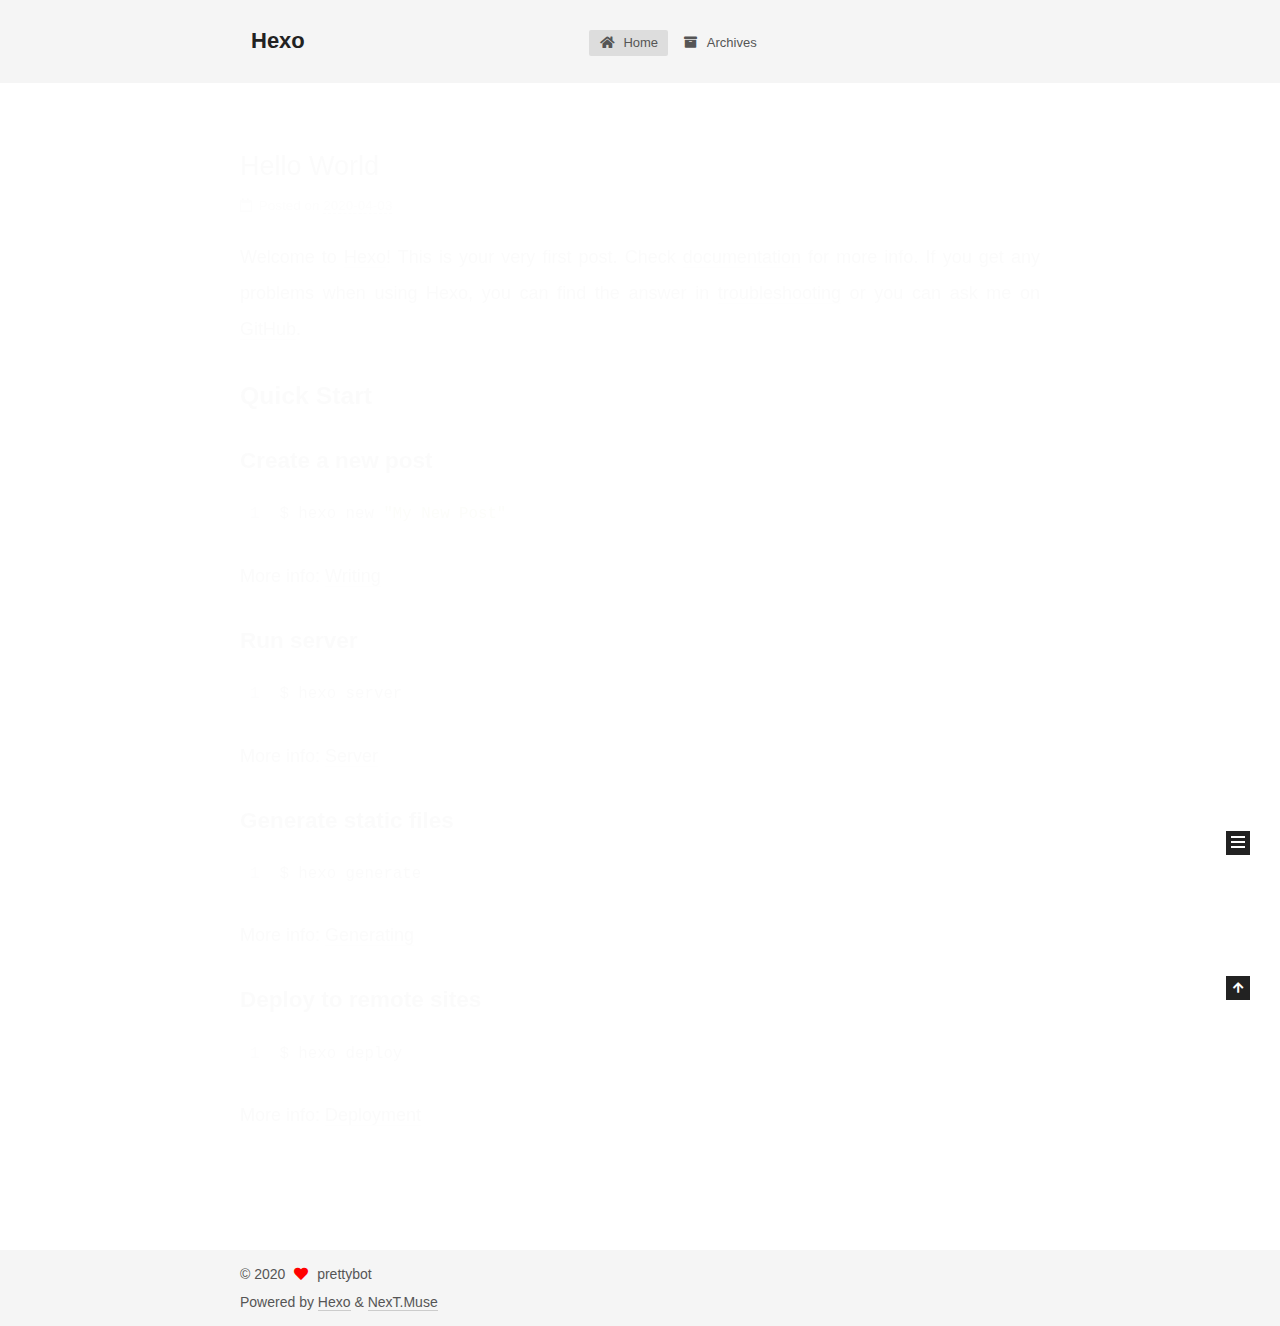
<file: index.html>
<!DOCTYPE html>
<html lang="zh-Hans">
<head>
  <meta charset="UTF-8">
<meta name="viewport" content="width=device-width, initial-scale=1, maximum-scale=2">
<meta name="theme-color" content="#222">
<meta name="generator" content="Hexo 4.2.0">
  <link rel="apple-touch-icon" sizes="180x180" href="/images/apple-touch-icon-next.png">
  <link rel="icon" type="image/png" sizes="32x32" href="/images/favicon-32x32-next.png">
  <link rel="icon" type="image/png" sizes="16x16" href="/images/favicon-16x16-next.png">
  <link rel="mask-icon" href="/images/logo.svg" color="#222">

<link rel="stylesheet" href="/css/main.css">


<link rel="stylesheet" href="/lib/font-awesome/css/all.min.css">

<script id="hexo-configurations">
    var NexT = window.NexT || {};
    var CONFIG = {"hostname":"blog.peggy.xin","root":"/","scheme":"Muse","version":"7.8.0","exturl":false,"sidebar":{"position":"left","display":"post","padding":18,"offset":12,"onmobile":false},"copycode":{"enable":false,"show_result":false,"style":null},"back2top":{"enable":true,"sidebar":false,"scrollpercent":false},"bookmark":{"enable":false,"color":"#222","save":"auto"},"fancybox":false,"mediumzoom":false,"lazyload":false,"pangu":false,"comments":{"style":"tabs","active":null,"storage":true,"lazyload":false,"nav":null},"algolia":{"hits":{"per_page":10},"labels":{"input_placeholder":"Search for Posts","hits_empty":"We didn't find any results for the search: ${query}","hits_stats":"${hits} results found in ${time} ms"}},"localsearch":{"enable":false,"trigger":"auto","top_n_per_article":1,"unescape":false,"preload":false},"motion":{"enable":true,"async":false,"transition":{"post_block":"fadeIn","post_header":"slideDownIn","post_body":"slideDownIn","coll_header":"slideLeftIn","sidebar":"slideUpIn"}}};
  </script>

  <meta property="og:type" content="website">
<meta property="og:title" content="Hexo">
<meta property="og:url" content="https://blog.peggy.xin/index.html">
<meta property="og:site_name" content="Hexo">
<meta property="article:author" content="prettybot">
<meta name="twitter:card" content="summary">

<link rel="canonical" href="https://blog.peggy.xin/">


<script id="page-configurations">
  // https://hexo.io/docs/variables.html
  CONFIG.page = {
    sidebar: "",
    isHome : true,
    isPost : false,
    lang   : 'zh-Hans'
  };
</script>

  <title>Hexo</title>
  






  <noscript>
  <style>
  .use-motion .brand,
  .use-motion .menu-item,
  .sidebar-inner,
  .use-motion .post-block,
  .use-motion .pagination,
  .use-motion .comments,
  .use-motion .post-header,
  .use-motion .post-body,
  .use-motion .collection-header { opacity: initial; }

  .use-motion .site-title,
  .use-motion .site-subtitle {
    opacity: initial;
    top: initial;
  }

  .use-motion .logo-line-before i { left: initial; }
  .use-motion .logo-line-after i { right: initial; }
  </style>
</noscript>

</head>

<body itemscope itemtype="http://schema.org/WebPage">
  <div class="container use-motion">
    <div class="headband"></div>

    <header class="header" itemscope itemtype="http://schema.org/WPHeader">
      <div class="header-inner"><div class="site-brand-container">
  <div class="site-nav-toggle">
    <div class="toggle" aria-label="Toggle navigation bar">
      <span class="toggle-line toggle-line-first"></span>
      <span class="toggle-line toggle-line-middle"></span>
      <span class="toggle-line toggle-line-last"></span>
    </div>
  </div>

  <div class="site-meta">

    <a href="/" class="brand" rel="start">
      <span class="logo-line-before"><i></i></span>
      <h1 class="site-title">Hexo</h1>
      <span class="logo-line-after"><i></i></span>
    </a>
  </div>

  <div class="site-nav-right">
    <div class="toggle popup-trigger">
    </div>
  </div>
</div>




<nav class="site-nav">
  <ul id="menu" class="menu">
        <li class="menu-item menu-item-home">

    <a href="/" rel="section"><i class="fa fa-home fa-fw"></i>Home</a>

  </li>
        <li class="menu-item menu-item-archives">

    <a href="/archives/" rel="section"><i class="fa fa-archive fa-fw"></i>Archives</a>

  </li>
  </ul>
</nav>




</div>
    </header>

    
  <div class="back-to-top">
    <i class="fa fa-arrow-up"></i>
    <span>0%</span>
  </div>


    <main class="main">
      <div class="main-inner">
        <div class="content-wrap">
          

          <div class="content index posts-expand">
            
      
  
  
  <article itemscope itemtype="http://schema.org/Article" class="post-block" lang="zh-Hans">
    <link itemprop="mainEntityOfPage" href="https://blog.peggy.xin/2020/04/03/hello-world/">

    <span hidden itemprop="author" itemscope itemtype="http://schema.org/Person">
      <meta itemprop="image" content="/images/avatar.gif">
      <meta itemprop="name" content="prettybot">
      <meta itemprop="description" content="">
    </span>

    <span hidden itemprop="publisher" itemscope itemtype="http://schema.org/Organization">
      <meta itemprop="name" content="Hexo">
    </span>
      <header class="post-header">
        <h2 class="post-title" itemprop="name headline">
          
            <a href="/2020/04/03/hello-world/" class="post-title-link" itemprop="url">Hello World</a>
        </h2>

        <div class="post-meta">
            <span class="post-meta-item">
              <span class="post-meta-item-icon">
                <i class="far fa-calendar"></i>
              </span>
              <span class="post-meta-item-text">Posted on</span>

              <time title="Created: 2020-04-03 11:51:30" itemprop="dateCreated datePublished" datetime="2020-04-03T11:51:30+08:00">2020-04-03</time>
            </span>

          

        </div>
      </header>

    
    
    
    <div class="post-body" itemprop="articleBody">

      
          <p>Welcome to <a href="https://hexo.io/" target="_blank" rel="noopener">Hexo</a>! This is your very first post. Check <a href="https://hexo.io/docs/" target="_blank" rel="noopener">documentation</a> for more info. If you get any problems when using Hexo, you can find the answer in <a href="https://hexo.io/docs/troubleshooting.html" target="_blank" rel="noopener">troubleshooting</a> or you can ask me on <a href="https://github.com/hexojs/hexo/issues" target="_blank" rel="noopener">GitHub</a>.</p>
<h2 id="Quick-Start"><a href="#Quick-Start" class="headerlink" title="Quick Start"></a>Quick Start</h2><h3 id="Create-a-new-post"><a href="#Create-a-new-post" class="headerlink" title="Create a new post"></a>Create a new post</h3><figure class="highlight bash"><table><tr><td class="gutter"><pre><span class="line">1</span><br></pre></td><td class="code"><pre><span class="line">$ hexo new <span class="string">"My New Post"</span></span><br></pre></td></tr></table></figure>

<p>More info: <a href="https://hexo.io/docs/writing.html" target="_blank" rel="noopener">Writing</a></p>
<h3 id="Run-server"><a href="#Run-server" class="headerlink" title="Run server"></a>Run server</h3><figure class="highlight bash"><table><tr><td class="gutter"><pre><span class="line">1</span><br></pre></td><td class="code"><pre><span class="line">$ hexo server</span><br></pre></td></tr></table></figure>

<p>More info: <a href="https://hexo.io/docs/server.html" target="_blank" rel="noopener">Server</a></p>
<h3 id="Generate-static-files"><a href="#Generate-static-files" class="headerlink" title="Generate static files"></a>Generate static files</h3><figure class="highlight bash"><table><tr><td class="gutter"><pre><span class="line">1</span><br></pre></td><td class="code"><pre><span class="line">$ hexo generate</span><br></pre></td></tr></table></figure>

<p>More info: <a href="https://hexo.io/docs/generating.html" target="_blank" rel="noopener">Generating</a></p>
<h3 id="Deploy-to-remote-sites"><a href="#Deploy-to-remote-sites" class="headerlink" title="Deploy to remote sites"></a>Deploy to remote sites</h3><figure class="highlight bash"><table><tr><td class="gutter"><pre><span class="line">1</span><br></pre></td><td class="code"><pre><span class="line">$ hexo deploy</span><br></pre></td></tr></table></figure>

<p>More info: <a href="https://hexo.io/docs/one-command-deployment.html" target="_blank" rel="noopener">Deployment</a></p>

      
    </div>

    
    
    
      <footer class="post-footer">
        <div class="post-eof"></div>
      </footer>
  </article>
  
  
  


  



          </div>
          

<script>
  window.addEventListener('tabs:register', () => {
    let { activeClass } = CONFIG.comments;
    if (CONFIG.comments.storage) {
      activeClass = localStorage.getItem('comments_active') || activeClass;
    }
    if (activeClass) {
      let activeTab = document.querySelector(`a[href="#comment-${activeClass}"]`);
      if (activeTab) {
        activeTab.click();
      }
    }
  });
  if (CONFIG.comments.storage) {
    window.addEventListener('tabs:click', event => {
      if (!event.target.matches('.tabs-comment .tab-content .tab-pane')) return;
      let commentClass = event.target.classList[1];
      localStorage.setItem('comments_active', commentClass);
    });
  }
</script>

        </div>
          
  
  <div class="toggle sidebar-toggle">
    <span class="toggle-line toggle-line-first"></span>
    <span class="toggle-line toggle-line-middle"></span>
    <span class="toggle-line toggle-line-last"></span>
  </div>

  <aside class="sidebar">
    <div class="sidebar-inner">

      <ul class="sidebar-nav motion-element">
        <li class="sidebar-nav-toc">
          Table of Contents
        </li>
        <li class="sidebar-nav-overview">
          Overview
        </li>
      </ul>

      <!--noindex-->
      <div class="post-toc-wrap sidebar-panel">
      </div>
      <!--/noindex-->

      <div class="site-overview-wrap sidebar-panel">
        <div class="site-author motion-element" itemprop="author" itemscope itemtype="http://schema.org/Person">
  <p class="site-author-name" itemprop="name">prettybot</p>
  <div class="site-description" itemprop="description"></div>
</div>
<div class="site-state-wrap motion-element">
  <nav class="site-state">
      <div class="site-state-item site-state-posts">
          <a href="/archives/">
        
          <span class="site-state-item-count">1</span>
          <span class="site-state-item-name">posts</span>
        </a>
      </div>
  </nav>
</div>



      </div>

    </div>
  </aside>
  <div id="sidebar-dimmer"></div>


      </div>
    </main>

    <footer class="footer">
      <div class="footer-inner">
        

        

<div class="copyright">
  
  &copy; 
  <span itemprop="copyrightYear">2020</span>
  <span class="with-love">
    <i class="fa fa-heart"></i>
  </span>
  <span class="author" itemprop="copyrightHolder">prettybot</span>
</div>
  <div class="powered-by">Powered by <a href="https://hexo.io/" class="theme-link" rel="noopener" target="_blank">Hexo</a> & <a href="https://muse.theme-next.org/" class="theme-link" rel="noopener" target="_blank">NexT.Muse</a>
  </div>

        








      </div>
    </footer>
  </div>

  
  <script src="/lib/anime.min.js"></script>
  <script src="/lib/velocity/velocity.min.js"></script>
  <script src="/lib/velocity/velocity.ui.min.js"></script>

<script src="/js/utils.js"></script>

<script src="/js/motion.js"></script>


<script src="/js/schemes/muse.js"></script>


<script src="/js/next-boot.js"></script>




  















  

  


</body>
</html>
</file>
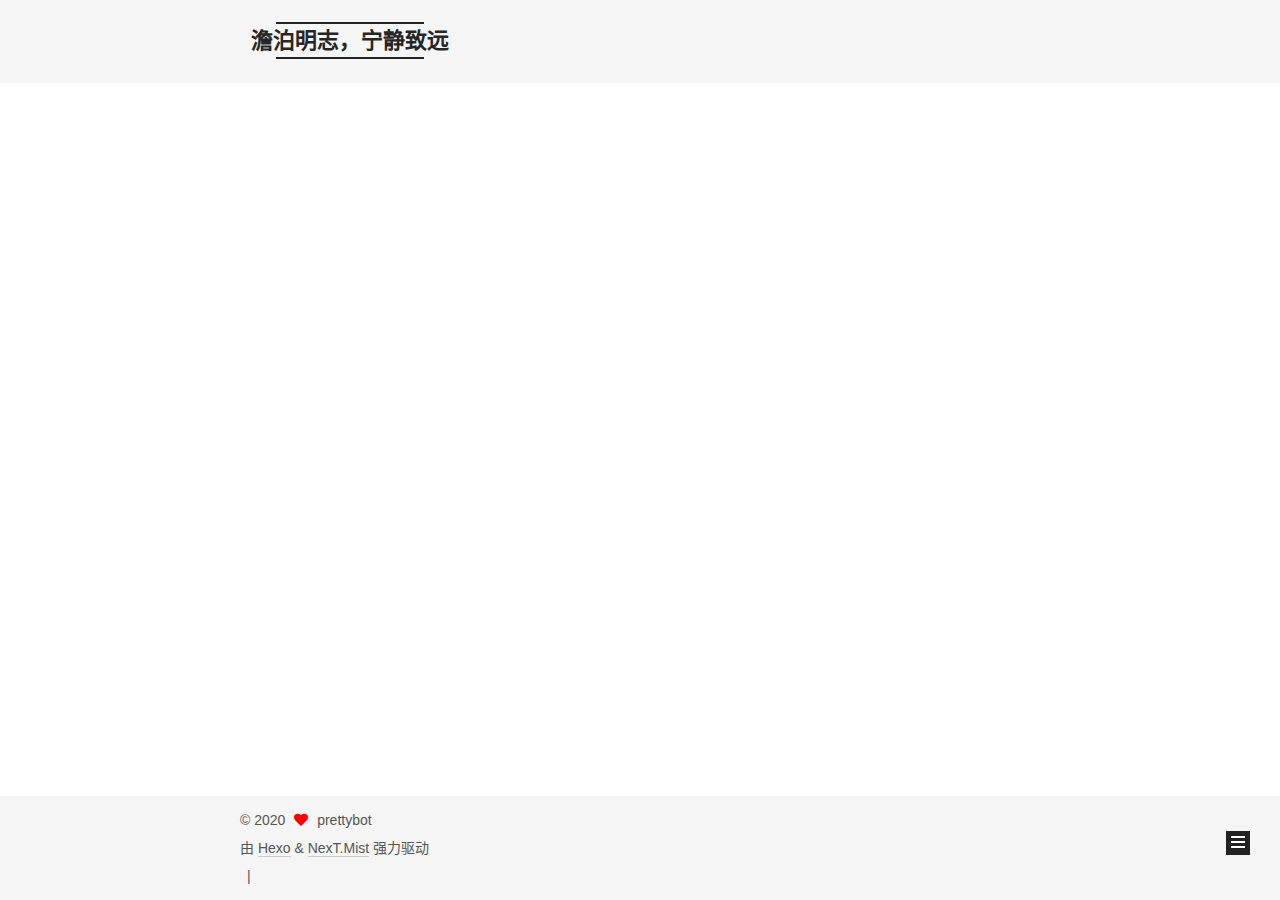
<file: archives/index.html>
<!DOCTYPE html>
<html lang="zh-CN">
<head>
  <meta charset="UTF-8">
<meta name="viewport" content="width=device-width, initial-scale=1, maximum-scale=2">
<meta name="theme-color" content="#222">
<meta name="generator" content="Hexo 4.2.0">
  <link rel="apple-touch-icon" sizes="180x180" href="/images/apple-touch-icon-next.png">
  <link rel="icon" type="image/png" sizes="32x32" href="/images/favicon-32x32-next.png">
  <link rel="icon" type="image/png" sizes="16x16" href="/images/favicon-16x16-next.png">
  <link rel="mask-icon" href="/images/logo.svg" color="#222">

<link rel="stylesheet" href="/css/main.css">


<link rel="stylesheet" href="/lib/font-awesome/css/all.min.css">

<script id="hexo-configurations">
    var NexT = window.NexT || {};
    var CONFIG = {"hostname":"blog.peggy.xin","root":"/","scheme":"Mist","version":"7.8.0","exturl":false,"sidebar":{"position":"right","display":"post","padding":18,"offset":12,"onmobile":false},"copycode":{"enable":false,"show_result":false,"style":null},"back2top":{"enable":true,"sidebar":false,"scrollpercent":false},"bookmark":{"enable":false,"color":"#222","save":"auto"},"fancybox":false,"mediumzoom":false,"lazyload":false,"pangu":false,"comments":{"style":"tabs","active":null,"storage":true,"lazyload":false,"nav":null},"algolia":{"hits":{"per_page":10},"labels":{"input_placeholder":"Search for Posts","hits_empty":"We didn't find any results for the search: ${query}","hits_stats":"${hits} results found in ${time} ms"}},"localsearch":{"enable":false,"trigger":"auto","top_n_per_article":1,"unescape":false,"preload":false},"motion":{"enable":true,"async":false,"transition":{"post_block":"fadeIn","post_header":"slideDownIn","post_body":"slideDownIn","coll_header":"slideLeftIn","sidebar":"slideUpIn"}}};
  </script>

  <meta property="og:type" content="website">
<meta property="og:title" content="澹泊明志，宁静致远">
<meta property="og:url" content="https://blog.peggy.xin/archives/index.html">
<meta property="og:site_name" content="澹泊明志，宁静致远">
<meta property="og:locale" content="zh_CN">
<meta property="article:author" content="prettybot">
<meta name="twitter:card" content="summary">

<link rel="canonical" href="https://blog.peggy.xin/archives/">


<script id="page-configurations">
  // https://hexo.io/docs/variables.html
  CONFIG.page = {
    sidebar: "",
    isHome : false,
    isPost : false,
    lang   : 'zh-CN'
  };
</script>

  <title>归档 | 澹泊明志，宁静致远</title>
  






  <noscript>
  <style>
  .use-motion .brand,
  .use-motion .menu-item,
  .sidebar-inner,
  .use-motion .post-block,
  .use-motion .pagination,
  .use-motion .comments,
  .use-motion .post-header,
  .use-motion .post-body,
  .use-motion .collection-header { opacity: initial; }

  .use-motion .site-title,
  .use-motion .site-subtitle {
    opacity: initial;
    top: initial;
  }

  .use-motion .logo-line-before i { left: initial; }
  .use-motion .logo-line-after i { right: initial; }
  </style>
</noscript>

</head>

<body itemscope itemtype="http://schema.org/WebPage">
  <div class="container use-motion">
    <div class="headband"></div>

    <header class="header" itemscope itemtype="http://schema.org/WPHeader">
      <div class="header-inner"><div class="site-brand-container">
  <div class="site-nav-toggle">
    <div class="toggle" aria-label="切换导航栏">
      <span class="toggle-line toggle-line-first"></span>
      <span class="toggle-line toggle-line-middle"></span>
      <span class="toggle-line toggle-line-last"></span>
    </div>
  </div>

  <div class="site-meta">

    <a href="/" class="brand" rel="start">
      <span class="logo-line-before"><i></i></span>
      <h1 class="site-title">澹泊明志，宁静致远</h1>
      <span class="logo-line-after"><i></i></span>
    </a>
  </div>

  <div class="site-nav-right">
    <div class="toggle popup-trigger">
    </div>
  </div>
</div>




<nav class="site-nav">
  <ul id="menu" class="menu">
        <li class="menu-item menu-item-home">

    <a href="/" rel="section"><i class="fa fa-home fa-fw"></i>首页</a>

  </li>
        <li class="menu-item menu-item-archives">

    <a href="/archives/" rel="section"><i class="fa fa-archive fa-fw"></i>归档</a>

  </li>
  </ul>
</nav>




</div>
    </header>

    
  <div class="back-to-top">
    <i class="fa fa-arrow-up"></i>
    <span>0%</span>
  </div>


    <main class="main">
      <div class="main-inner">
        <div class="content-wrap">
          

          <div class="content archive">
            

  
  
  
  <div class="post-block">
    <div class="posts-collapse">
      <div class="collection-title">
        <span class="collection-header">嗯..! 目前共计 2 篇日志。 继续努力。</span>
      </div>

      
    <div class="collection-year">
      <span class="collection-header">2020</span>
    </div>

  <article itemscope itemtype="http://schema.org/Article">
    <header class="post-header">

      <div class="post-meta">
        <time itemprop="dateCreated"
              datetime="2020-04-03T16:35:14+08:00"
              content="2020-04-03">
          04-03
        </time>
      </div>

      <div class="post-title">
          <a class="post-title-link" href="/2020/04/03/go-machinery/" itemprop="url">
            <span itemprop="name">go-machinery</span>
          </a>
      </div>

    </header>
  </article>

  <article itemscope itemtype="http://schema.org/Article">
    <header class="post-header">

      <div class="post-meta">
        <time itemprop="dateCreated"
              datetime="2020-04-03T11:51:30+08:00"
              content="2020-04-03">
          04-03
        </time>
      </div>

      <div class="post-title">
          <a class="post-title-link" href="/2020/04/03/hello-world/" itemprop="url">
            <span itemprop="name">Hello World</span>
          </a>
      </div>

    </header>
  </article>


    </div>
  </div>
  
  
  

  



          </div>
          

<script>
  window.addEventListener('tabs:register', () => {
    let { activeClass } = CONFIG.comments;
    if (CONFIG.comments.storage) {
      activeClass = localStorage.getItem('comments_active') || activeClass;
    }
    if (activeClass) {
      let activeTab = document.querySelector(`a[href="#comment-${activeClass}"]`);
      if (activeTab) {
        activeTab.click();
      }
    }
  });
  if (CONFIG.comments.storage) {
    window.addEventListener('tabs:click', event => {
      if (!event.target.matches('.tabs-comment .tab-content .tab-pane')) return;
      let commentClass = event.target.classList[1];
      localStorage.setItem('comments_active', commentClass);
    });
  }
</script>

        </div>
          
  
  <div class="toggle sidebar-toggle">
    <span class="toggle-line toggle-line-first"></span>
    <span class="toggle-line toggle-line-middle"></span>
    <span class="toggle-line toggle-line-last"></span>
  </div>

  <aside class="sidebar">
    <div class="sidebar-inner">

      <ul class="sidebar-nav motion-element">
        <li class="sidebar-nav-toc">
          文章目录
        </li>
        <li class="sidebar-nav-overview">
          站点概览
        </li>
      </ul>

      <!--noindex-->
      <div class="post-toc-wrap sidebar-panel">
      </div>
      <!--/noindex-->

      <div class="site-overview-wrap sidebar-panel">
        <div class="site-author motion-element" itemprop="author" itemscope itemtype="http://schema.org/Person">
    <img class="site-author-image" itemprop="image" alt="prettybot"
      src="/images/avatar.jpg">
  <p class="site-author-name" itemprop="name">prettybot</p>
  <div class="site-description" itemprop="description"></div>
</div>
<div class="site-state-wrap motion-element">
  <nav class="site-state">
      <div class="site-state-item site-state-posts">
          <a href="/archives/">
        
          <span class="site-state-item-count">2</span>
          <span class="site-state-item-name">日志</span>
        </a>
      </div>
  </nav>
</div>



      </div>

    </div>
  </aside>
  <div id="sidebar-dimmer"></div>


      </div>
    </main>

    <footer class="footer">
      <div class="footer-inner">
        

        

<div class="copyright">
  
  &copy; 
  <span itemprop="copyrightYear">2020</span>
  <span class="with-love">
    <i class="fa fa-heart"></i>
  </span>
  <span class="author" itemprop="copyrightHolder">prettybot</span>
</div>
  <div class="powered-by">由 <a href="https://hexo.io/" class="theme-link" rel="noopener" target="_blank">Hexo</a> & <a href="https://mist.theme-next.org/" class="theme-link" rel="noopener" target="_blank">NexT.Mist</a> 强力驱动
  </div>

        
<div class="busuanzi-count">
  <script async src="https://busuanzi.ibruce.info/busuanzi/2.3/busuanzi.pure.mini.js"></script>
    <span class="post-meta-item" id="busuanzi_container_site_uv" style="display: none;">
      <span class="post-meta-item-icon">
        <i class="fa fa-user"></i>
      </span>
      <span class="site-uv" title="总访客量">
        <span id="busuanzi_value_site_uv"></span>
      </span>
    </span>
    <span class="post-meta-divider">|</span>
    <span class="post-meta-item" id="busuanzi_container_site_pv" style="display: none;">
      <span class="post-meta-item-icon">
        <i class="fa fa-eye"></i>
      </span>
      <span class="site-pv" title="总访问量">
        <span id="busuanzi_value_site_pv"></span>
      </span>
    </span>
</div>








      </div>
    </footer>
  </div>

  
  <script src="/lib/anime.min.js"></script>
  <script src="/lib/velocity/velocity.min.js"></script>
  <script src="/lib/velocity/velocity.ui.min.js"></script>

<script src="/js/utils.js"></script>

<script src="/js/motion.js"></script>


<script src="/js/schemes/muse.js"></script>


<script src="/js/next-boot.js"></script>




  















  

  


</body>
</html>
</file>
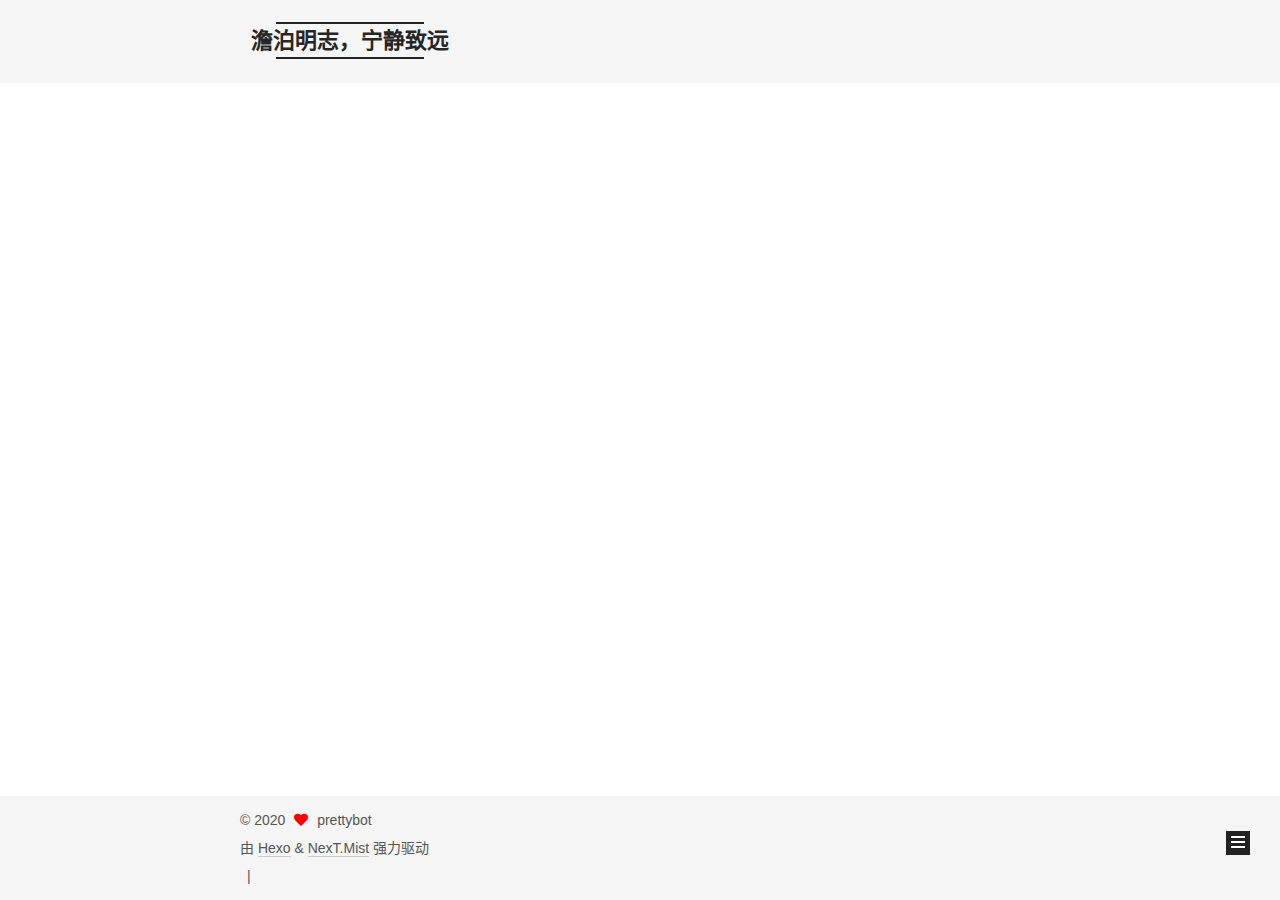
<file: archives/2020/index.html>
<!DOCTYPE html>
<html lang="zh-CN">
<head>
  <meta charset="UTF-8">
<meta name="viewport" content="width=device-width, initial-scale=1, maximum-scale=2">
<meta name="theme-color" content="#222">
<meta name="generator" content="Hexo 4.2.0">
  <link rel="apple-touch-icon" sizes="180x180" href="/images/apple-touch-icon-next.png">
  <link rel="icon" type="image/png" sizes="32x32" href="/images/favicon-32x32-next.png">
  <link rel="icon" type="image/png" sizes="16x16" href="/images/favicon-16x16-next.png">
  <link rel="mask-icon" href="/images/logo.svg" color="#222">

<link rel="stylesheet" href="/css/main.css">


<link rel="stylesheet" href="/lib/font-awesome/css/all.min.css">

<script id="hexo-configurations">
    var NexT = window.NexT || {};
    var CONFIG = {"hostname":"blog.peggy.xin","root":"/","scheme":"Mist","version":"7.8.0","exturl":false,"sidebar":{"position":"right","display":"post","padding":18,"offset":12,"onmobile":false},"copycode":{"enable":false,"show_result":false,"style":null},"back2top":{"enable":true,"sidebar":false,"scrollpercent":false},"bookmark":{"enable":false,"color":"#222","save":"auto"},"fancybox":false,"mediumzoom":false,"lazyload":false,"pangu":false,"comments":{"style":"tabs","active":null,"storage":true,"lazyload":false,"nav":null},"algolia":{"hits":{"per_page":10},"labels":{"input_placeholder":"Search for Posts","hits_empty":"We didn't find any results for the search: ${query}","hits_stats":"${hits} results found in ${time} ms"}},"localsearch":{"enable":false,"trigger":"auto","top_n_per_article":1,"unescape":false,"preload":false},"motion":{"enable":true,"async":false,"transition":{"post_block":"fadeIn","post_header":"slideDownIn","post_body":"slideDownIn","coll_header":"slideLeftIn","sidebar":"slideUpIn"}}};
  </script>

  <meta property="og:type" content="website">
<meta property="og:title" content="澹泊明志，宁静致远">
<meta property="og:url" content="https://blog.peggy.xin/archives/2020/index.html">
<meta property="og:site_name" content="澹泊明志，宁静致远">
<meta property="og:locale" content="zh_CN">
<meta property="article:author" content="prettybot">
<meta name="twitter:card" content="summary">

<link rel="canonical" href="https://blog.peggy.xin/archives/2020/">


<script id="page-configurations">
  // https://hexo.io/docs/variables.html
  CONFIG.page = {
    sidebar: "",
    isHome : false,
    isPost : false,
    lang   : 'zh-CN'
  };
</script>

  <title>归档 | 澹泊明志，宁静致远</title>
  






  <noscript>
  <style>
  .use-motion .brand,
  .use-motion .menu-item,
  .sidebar-inner,
  .use-motion .post-block,
  .use-motion .pagination,
  .use-motion .comments,
  .use-motion .post-header,
  .use-motion .post-body,
  .use-motion .collection-header { opacity: initial; }

  .use-motion .site-title,
  .use-motion .site-subtitle {
    opacity: initial;
    top: initial;
  }

  .use-motion .logo-line-before i { left: initial; }
  .use-motion .logo-line-after i { right: initial; }
  </style>
</noscript>

</head>

<body itemscope itemtype="http://schema.org/WebPage">
  <div class="container use-motion">
    <div class="headband"></div>

    <header class="header" itemscope itemtype="http://schema.org/WPHeader">
      <div class="header-inner"><div class="site-brand-container">
  <div class="site-nav-toggle">
    <div class="toggle" aria-label="切换导航栏">
      <span class="toggle-line toggle-line-first"></span>
      <span class="toggle-line toggle-line-middle"></span>
      <span class="toggle-line toggle-line-last"></span>
    </div>
  </div>

  <div class="site-meta">

    <a href="/" class="brand" rel="start">
      <span class="logo-line-before"><i></i></span>
      <h1 class="site-title">澹泊明志，宁静致远</h1>
      <span class="logo-line-after"><i></i></span>
    </a>
  </div>

  <div class="site-nav-right">
    <div class="toggle popup-trigger">
    </div>
  </div>
</div>




<nav class="site-nav">
  <ul id="menu" class="menu">
        <li class="menu-item menu-item-home">

    <a href="/" rel="section"><i class="fa fa-home fa-fw"></i>首页</a>

  </li>
        <li class="menu-item menu-item-archives">

    <a href="/archives/" rel="section"><i class="fa fa-archive fa-fw"></i>归档</a>

  </li>
  </ul>
</nav>




</div>
    </header>

    
  <div class="back-to-top">
    <i class="fa fa-arrow-up"></i>
    <span>0%</span>
  </div>


    <main class="main">
      <div class="main-inner">
        <div class="content-wrap">
          

          <div class="content archive">
            

  
  
  
  <div class="post-block">
    <div class="posts-collapse">
      <div class="collection-title">
        <span class="collection-header">嗯..! 目前共计 2 篇日志。 继续努力。</span>
      </div>

      
    <div class="collection-year">
      <span class="collection-header">2020</span>
    </div>

  <article itemscope itemtype="http://schema.org/Article">
    <header class="post-header">

      <div class="post-meta">
        <time itemprop="dateCreated"
              datetime="2020-04-03T16:35:14+08:00"
              content="2020-04-03">
          04-03
        </time>
      </div>

      <div class="post-title">
          <a class="post-title-link" href="/2020/04/03/go-machinery/" itemprop="url">
            <span itemprop="name">go-machinery</span>
          </a>
      </div>

    </header>
  </article>

  <article itemscope itemtype="http://schema.org/Article">
    <header class="post-header">

      <div class="post-meta">
        <time itemprop="dateCreated"
              datetime="2020-04-03T11:51:30+08:00"
              content="2020-04-03">
          04-03
        </time>
      </div>

      <div class="post-title">
          <a class="post-title-link" href="/2020/04/03/hello-world/" itemprop="url">
            <span itemprop="name">Hello World</span>
          </a>
      </div>

    </header>
  </article>


    </div>
  </div>
  
  
  

  



          </div>
          

<script>
  window.addEventListener('tabs:register', () => {
    let { activeClass } = CONFIG.comments;
    if (CONFIG.comments.storage) {
      activeClass = localStorage.getItem('comments_active') || activeClass;
    }
    if (activeClass) {
      let activeTab = document.querySelector(`a[href="#comment-${activeClass}"]`);
      if (activeTab) {
        activeTab.click();
      }
    }
  });
  if (CONFIG.comments.storage) {
    window.addEventListener('tabs:click', event => {
      if (!event.target.matches('.tabs-comment .tab-content .tab-pane')) return;
      let commentClass = event.target.classList[1];
      localStorage.setItem('comments_active', commentClass);
    });
  }
</script>

        </div>
          
  
  <div class="toggle sidebar-toggle">
    <span class="toggle-line toggle-line-first"></span>
    <span class="toggle-line toggle-line-middle"></span>
    <span class="toggle-line toggle-line-last"></span>
  </div>

  <aside class="sidebar">
    <div class="sidebar-inner">

      <ul class="sidebar-nav motion-element">
        <li class="sidebar-nav-toc">
          文章目录
        </li>
        <li class="sidebar-nav-overview">
          站点概览
        </li>
      </ul>

      <!--noindex-->
      <div class="post-toc-wrap sidebar-panel">
      </div>
      <!--/noindex-->

      <div class="site-overview-wrap sidebar-panel">
        <div class="site-author motion-element" itemprop="author" itemscope itemtype="http://schema.org/Person">
    <img class="site-author-image" itemprop="image" alt="prettybot"
      src="/images/avatar.jpg">
  <p class="site-author-name" itemprop="name">prettybot</p>
  <div class="site-description" itemprop="description"></div>
</div>
<div class="site-state-wrap motion-element">
  <nav class="site-state">
      <div class="site-state-item site-state-posts">
          <a href="/archives/">
        
          <span class="site-state-item-count">2</span>
          <span class="site-state-item-name">日志</span>
        </a>
      </div>
  </nav>
</div>



      </div>

    </div>
  </aside>
  <div id="sidebar-dimmer"></div>


      </div>
    </main>

    <footer class="footer">
      <div class="footer-inner">
        

        

<div class="copyright">
  
  &copy; 
  <span itemprop="copyrightYear">2020</span>
  <span class="with-love">
    <i class="fa fa-heart"></i>
  </span>
  <span class="author" itemprop="copyrightHolder">prettybot</span>
</div>
  <div class="powered-by">由 <a href="https://hexo.io/" class="theme-link" rel="noopener" target="_blank">Hexo</a> & <a href="https://mist.theme-next.org/" class="theme-link" rel="noopener" target="_blank">NexT.Mist</a> 强力驱动
  </div>

        
<div class="busuanzi-count">
  <script async src="https://busuanzi.ibruce.info/busuanzi/2.3/busuanzi.pure.mini.js"></script>
    <span class="post-meta-item" id="busuanzi_container_site_uv" style="display: none;">
      <span class="post-meta-item-icon">
        <i class="fa fa-user"></i>
      </span>
      <span class="site-uv" title="总访客量">
        <span id="busuanzi_value_site_uv"></span>
      </span>
    </span>
    <span class="post-meta-divider">|</span>
    <span class="post-meta-item" id="busuanzi_container_site_pv" style="display: none;">
      <span class="post-meta-item-icon">
        <i class="fa fa-eye"></i>
      </span>
      <span class="site-pv" title="总访问量">
        <span id="busuanzi_value_site_pv"></span>
      </span>
    </span>
</div>








      </div>
    </footer>
  </div>

  
  <script src="/lib/anime.min.js"></script>
  <script src="/lib/velocity/velocity.min.js"></script>
  <script src="/lib/velocity/velocity.ui.min.js"></script>

<script src="/js/utils.js"></script>

<script src="/js/motion.js"></script>


<script src="/js/schemes/muse.js"></script>


<script src="/js/next-boot.js"></script>




  















  

  


</body>
</html>
</file>
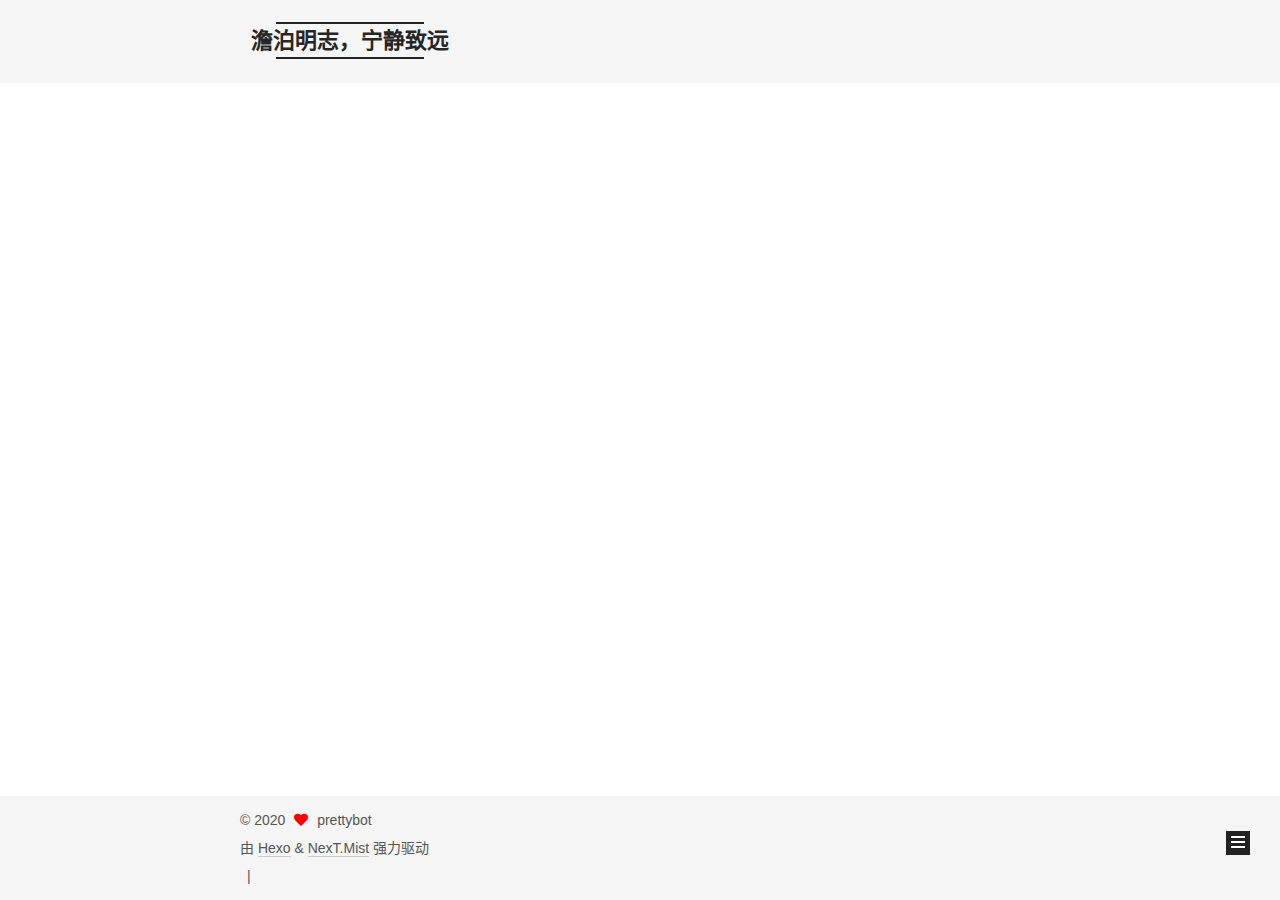
<file: archives/2020/04/index.html>
<!DOCTYPE html>
<html lang="zh-CN">
<head>
  <meta charset="UTF-8">
<meta name="viewport" content="width=device-width, initial-scale=1, maximum-scale=2">
<meta name="theme-color" content="#222">
<meta name="generator" content="Hexo 4.2.0">
  <link rel="apple-touch-icon" sizes="180x180" href="/images/apple-touch-icon-next.png">
  <link rel="icon" type="image/png" sizes="32x32" href="/images/favicon-32x32-next.png">
  <link rel="icon" type="image/png" sizes="16x16" href="/images/favicon-16x16-next.png">
  <link rel="mask-icon" href="/images/logo.svg" color="#222">

<link rel="stylesheet" href="/css/main.css">


<link rel="stylesheet" href="/lib/font-awesome/css/all.min.css">

<script id="hexo-configurations">
    var NexT = window.NexT || {};
    var CONFIG = {"hostname":"blog.peggy.xin","root":"/","scheme":"Mist","version":"7.8.0","exturl":false,"sidebar":{"position":"right","display":"post","padding":18,"offset":12,"onmobile":false},"copycode":{"enable":false,"show_result":false,"style":null},"back2top":{"enable":true,"sidebar":false,"scrollpercent":false},"bookmark":{"enable":false,"color":"#222","save":"auto"},"fancybox":false,"mediumzoom":false,"lazyload":false,"pangu":false,"comments":{"style":"tabs","active":null,"storage":true,"lazyload":false,"nav":null},"algolia":{"hits":{"per_page":10},"labels":{"input_placeholder":"Search for Posts","hits_empty":"We didn't find any results for the search: ${query}","hits_stats":"${hits} results found in ${time} ms"}},"localsearch":{"enable":false,"trigger":"auto","top_n_per_article":1,"unescape":false,"preload":false},"motion":{"enable":true,"async":false,"transition":{"post_block":"fadeIn","post_header":"slideDownIn","post_body":"slideDownIn","coll_header":"slideLeftIn","sidebar":"slideUpIn"}}};
  </script>

  <meta property="og:type" content="website">
<meta property="og:title" content="澹泊明志，宁静致远">
<meta property="og:url" content="https://blog.peggy.xin/archives/2020/04/index.html">
<meta property="og:site_name" content="澹泊明志，宁静致远">
<meta property="og:locale" content="zh_CN">
<meta property="article:author" content="prettybot">
<meta name="twitter:card" content="summary">

<link rel="canonical" href="https://blog.peggy.xin/archives/2020/04/">


<script id="page-configurations">
  // https://hexo.io/docs/variables.html
  CONFIG.page = {
    sidebar: "",
    isHome : false,
    isPost : false,
    lang   : 'zh-CN'
  };
</script>

  <title>归档 | 澹泊明志，宁静致远</title>
  






  <noscript>
  <style>
  .use-motion .brand,
  .use-motion .menu-item,
  .sidebar-inner,
  .use-motion .post-block,
  .use-motion .pagination,
  .use-motion .comments,
  .use-motion .post-header,
  .use-motion .post-body,
  .use-motion .collection-header { opacity: initial; }

  .use-motion .site-title,
  .use-motion .site-subtitle {
    opacity: initial;
    top: initial;
  }

  .use-motion .logo-line-before i { left: initial; }
  .use-motion .logo-line-after i { right: initial; }
  </style>
</noscript>

</head>

<body itemscope itemtype="http://schema.org/WebPage">
  <div class="container use-motion">
    <div class="headband"></div>

    <header class="header" itemscope itemtype="http://schema.org/WPHeader">
      <div class="header-inner"><div class="site-brand-container">
  <div class="site-nav-toggle">
    <div class="toggle" aria-label="切换导航栏">
      <span class="toggle-line toggle-line-first"></span>
      <span class="toggle-line toggle-line-middle"></span>
      <span class="toggle-line toggle-line-last"></span>
    </div>
  </div>

  <div class="site-meta">

    <a href="/" class="brand" rel="start">
      <span class="logo-line-before"><i></i></span>
      <h1 class="site-title">澹泊明志，宁静致远</h1>
      <span class="logo-line-after"><i></i></span>
    </a>
  </div>

  <div class="site-nav-right">
    <div class="toggle popup-trigger">
    </div>
  </div>
</div>




<nav class="site-nav">
  <ul id="menu" class="menu">
        <li class="menu-item menu-item-home">

    <a href="/" rel="section"><i class="fa fa-home fa-fw"></i>首页</a>

  </li>
        <li class="menu-item menu-item-archives">

    <a href="/archives/" rel="section"><i class="fa fa-archive fa-fw"></i>归档</a>

  </li>
  </ul>
</nav>




</div>
    </header>

    
  <div class="back-to-top">
    <i class="fa fa-arrow-up"></i>
    <span>0%</span>
  </div>


    <main class="main">
      <div class="main-inner">
        <div class="content-wrap">
          

          <div class="content archive">
            

  
  
  
  <div class="post-block">
    <div class="posts-collapse">
      <div class="collection-title">
        <span class="collection-header">嗯..! 目前共计 2 篇日志。 继续努力。</span>
      </div>

      
    <div class="collection-year">
      <span class="collection-header">2020</span>
    </div>

  <article itemscope itemtype="http://schema.org/Article">
    <header class="post-header">

      <div class="post-meta">
        <time itemprop="dateCreated"
              datetime="2020-04-03T16:35:14+08:00"
              content="2020-04-03">
          04-03
        </time>
      </div>

      <div class="post-title">
          <a class="post-title-link" href="/2020/04/03/go-machinery/" itemprop="url">
            <span itemprop="name">go-machinery</span>
          </a>
      </div>

    </header>
  </article>

  <article itemscope itemtype="http://schema.org/Article">
    <header class="post-header">

      <div class="post-meta">
        <time itemprop="dateCreated"
              datetime="2020-04-03T11:51:30+08:00"
              content="2020-04-03">
          04-03
        </time>
      </div>

      <div class="post-title">
          <a class="post-title-link" href="/2020/04/03/hello-world/" itemprop="url">
            <span itemprop="name">Hello World</span>
          </a>
      </div>

    </header>
  </article>


    </div>
  </div>
  
  
  

  



          </div>
          

<script>
  window.addEventListener('tabs:register', () => {
    let { activeClass } = CONFIG.comments;
    if (CONFIG.comments.storage) {
      activeClass = localStorage.getItem('comments_active') || activeClass;
    }
    if (activeClass) {
      let activeTab = document.querySelector(`a[href="#comment-${activeClass}"]`);
      if (activeTab) {
        activeTab.click();
      }
    }
  });
  if (CONFIG.comments.storage) {
    window.addEventListener('tabs:click', event => {
      if (!event.target.matches('.tabs-comment .tab-content .tab-pane')) return;
      let commentClass = event.target.classList[1];
      localStorage.setItem('comments_active', commentClass);
    });
  }
</script>

        </div>
          
  
  <div class="toggle sidebar-toggle">
    <span class="toggle-line toggle-line-first"></span>
    <span class="toggle-line toggle-line-middle"></span>
    <span class="toggle-line toggle-line-last"></span>
  </div>

  <aside class="sidebar">
    <div class="sidebar-inner">

      <ul class="sidebar-nav motion-element">
        <li class="sidebar-nav-toc">
          文章目录
        </li>
        <li class="sidebar-nav-overview">
          站点概览
        </li>
      </ul>

      <!--noindex-->
      <div class="post-toc-wrap sidebar-panel">
      </div>
      <!--/noindex-->

      <div class="site-overview-wrap sidebar-panel">
        <div class="site-author motion-element" itemprop="author" itemscope itemtype="http://schema.org/Person">
    <img class="site-author-image" itemprop="image" alt="prettybot"
      src="/images/avatar.jpg">
  <p class="site-author-name" itemprop="name">prettybot</p>
  <div class="site-description" itemprop="description"></div>
</div>
<div class="site-state-wrap motion-element">
  <nav class="site-state">
      <div class="site-state-item site-state-posts">
          <a href="/archives/">
        
          <span class="site-state-item-count">2</span>
          <span class="site-state-item-name">日志</span>
        </a>
      </div>
  </nav>
</div>



      </div>

    </div>
  </aside>
  <div id="sidebar-dimmer"></div>


      </div>
    </main>

    <footer class="footer">
      <div class="footer-inner">
        

        

<div class="copyright">
  
  &copy; 
  <span itemprop="copyrightYear">2020</span>
  <span class="with-love">
    <i class="fa fa-heart"></i>
  </span>
  <span class="author" itemprop="copyrightHolder">prettybot</span>
</div>
  <div class="powered-by">由 <a href="https://hexo.io/" class="theme-link" rel="noopener" target="_blank">Hexo</a> & <a href="https://mist.theme-next.org/" class="theme-link" rel="noopener" target="_blank">NexT.Mist</a> 强力驱动
  </div>

        
<div class="busuanzi-count">
  <script async src="https://busuanzi.ibruce.info/busuanzi/2.3/busuanzi.pure.mini.js"></script>
    <span class="post-meta-item" id="busuanzi_container_site_uv" style="display: none;">
      <span class="post-meta-item-icon">
        <i class="fa fa-user"></i>
      </span>
      <span class="site-uv" title="总访客量">
        <span id="busuanzi_value_site_uv"></span>
      </span>
    </span>
    <span class="post-meta-divider">|</span>
    <span class="post-meta-item" id="busuanzi_container_site_pv" style="display: none;">
      <span class="post-meta-item-icon">
        <i class="fa fa-eye"></i>
      </span>
      <span class="site-pv" title="总访问量">
        <span id="busuanzi_value_site_pv"></span>
      </span>
    </span>
</div>








      </div>
    </footer>
  </div>

  
  <script src="/lib/anime.min.js"></script>
  <script src="/lib/velocity/velocity.min.js"></script>
  <script src="/lib/velocity/velocity.ui.min.js"></script>

<script src="/js/utils.js"></script>

<script src="/js/motion.js"></script>


<script src="/js/schemes/muse.js"></script>


<script src="/js/next-boot.js"></script>




  















  

  


</body>
</html>
</file>
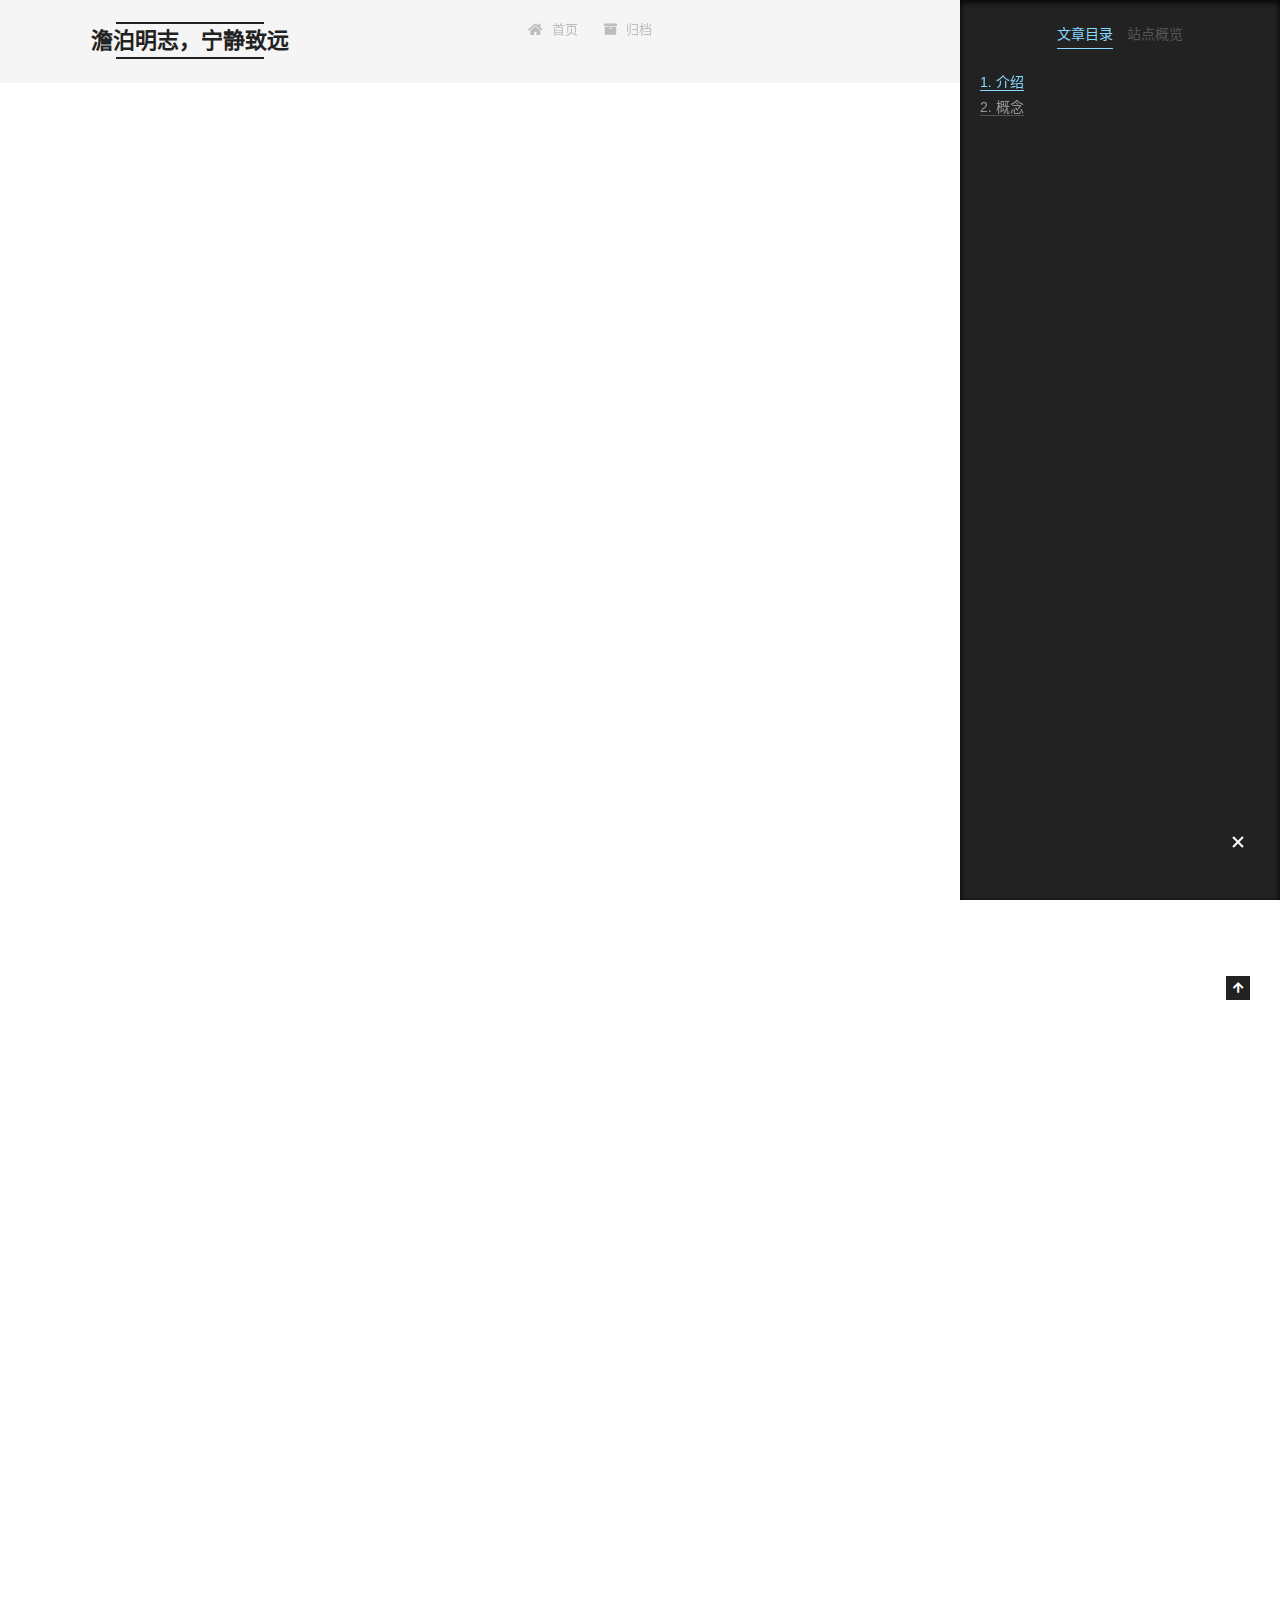
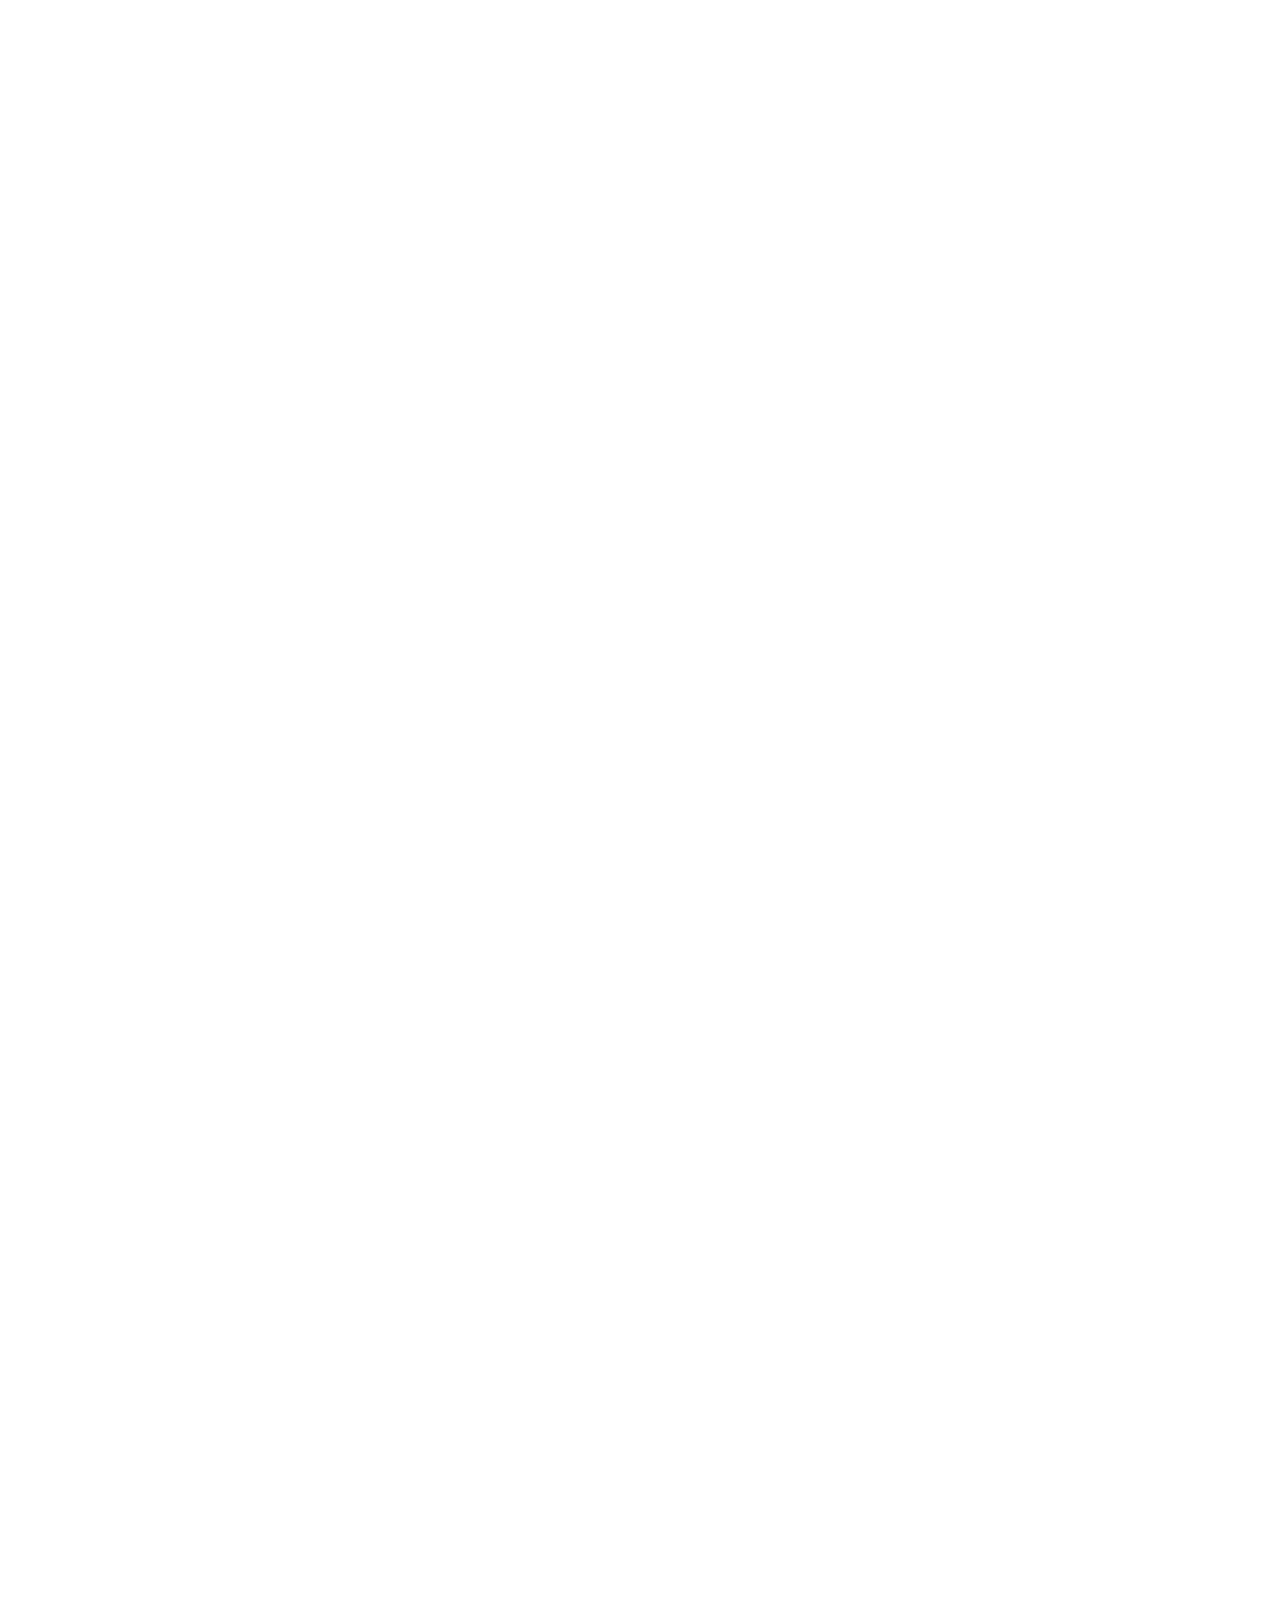
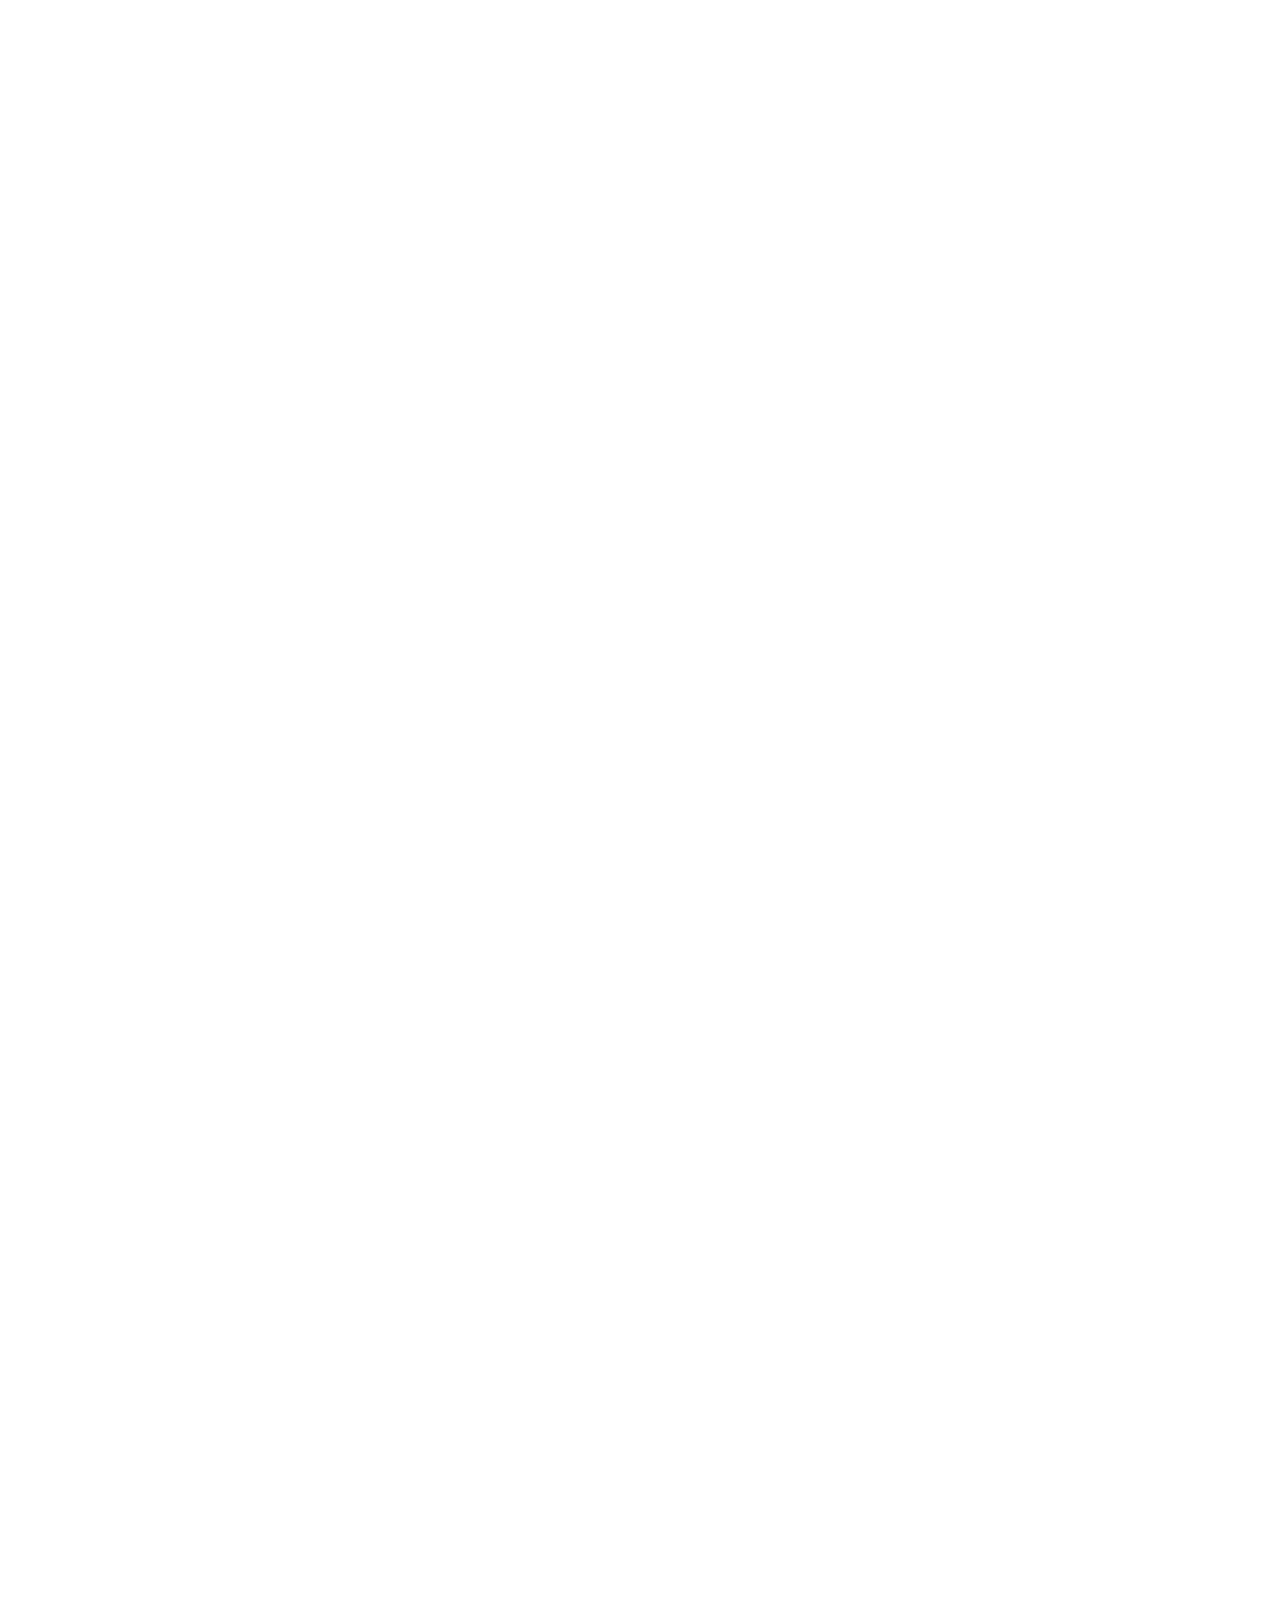
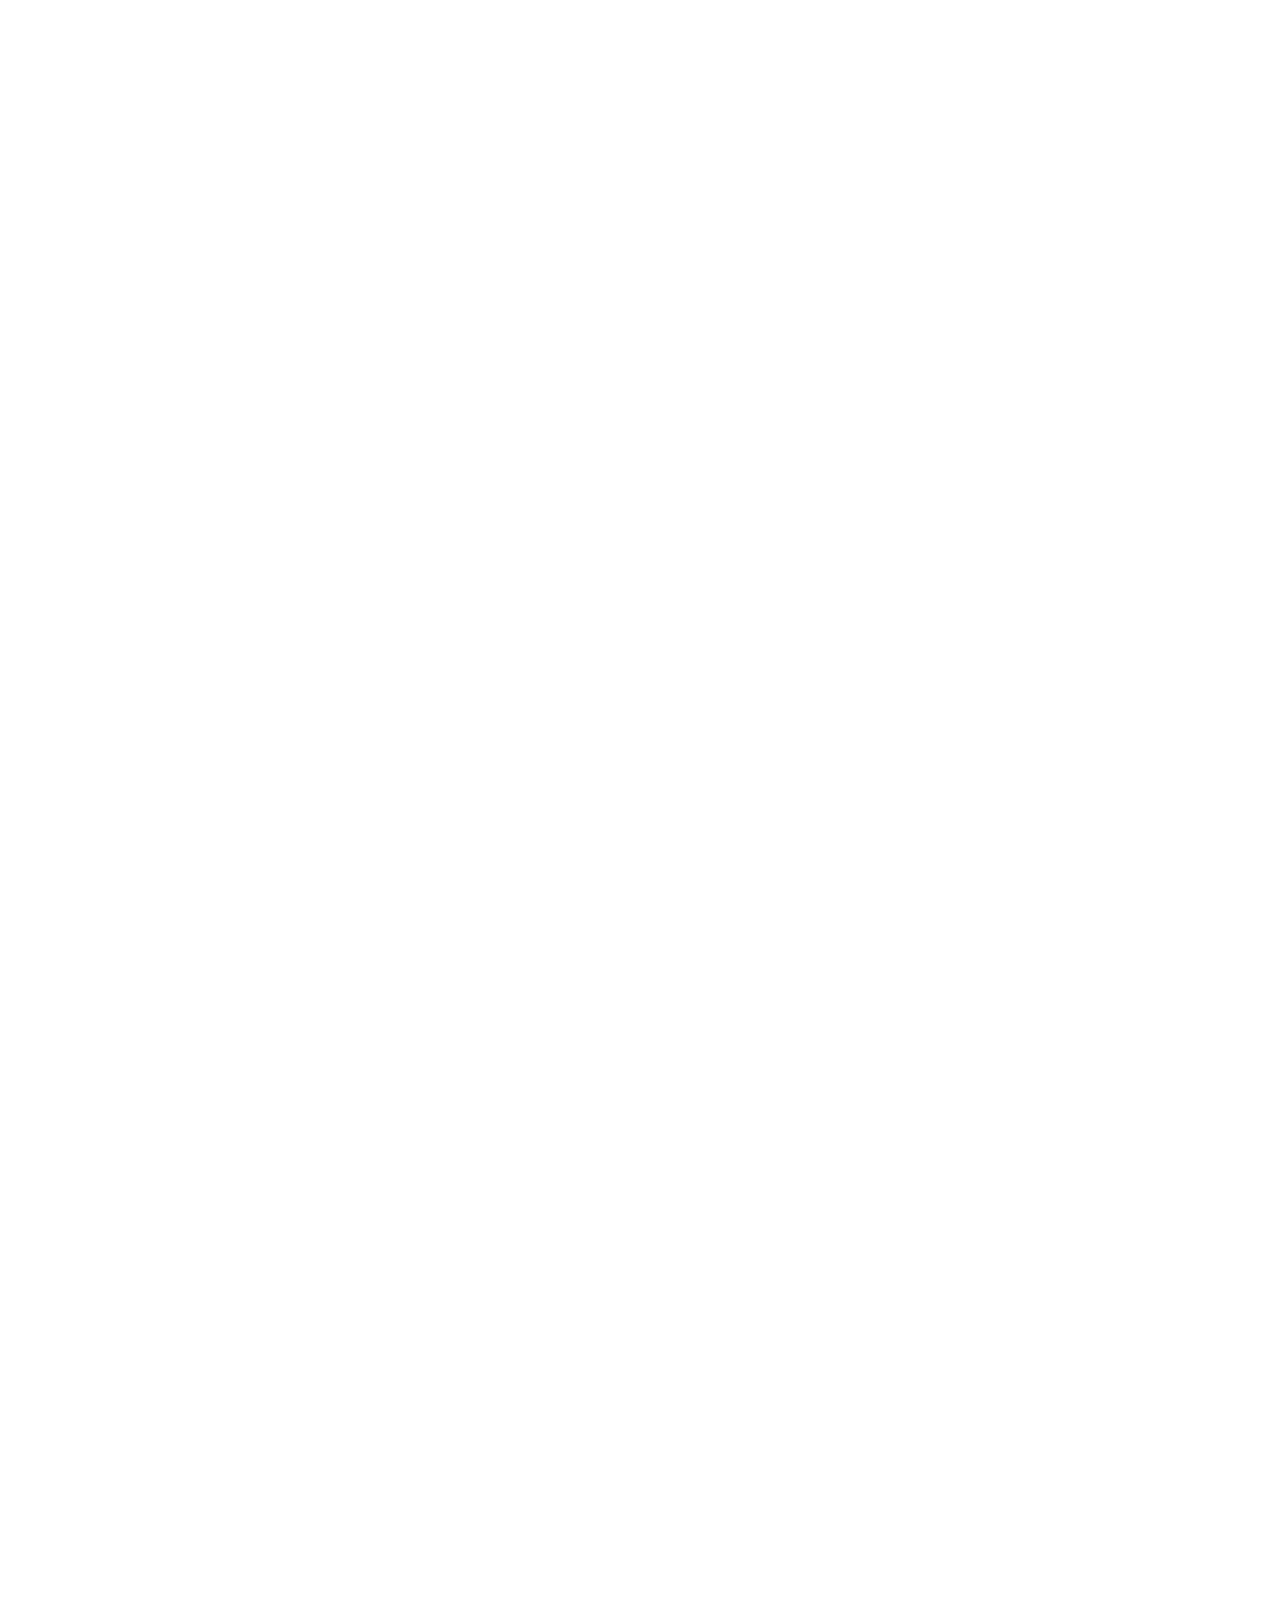
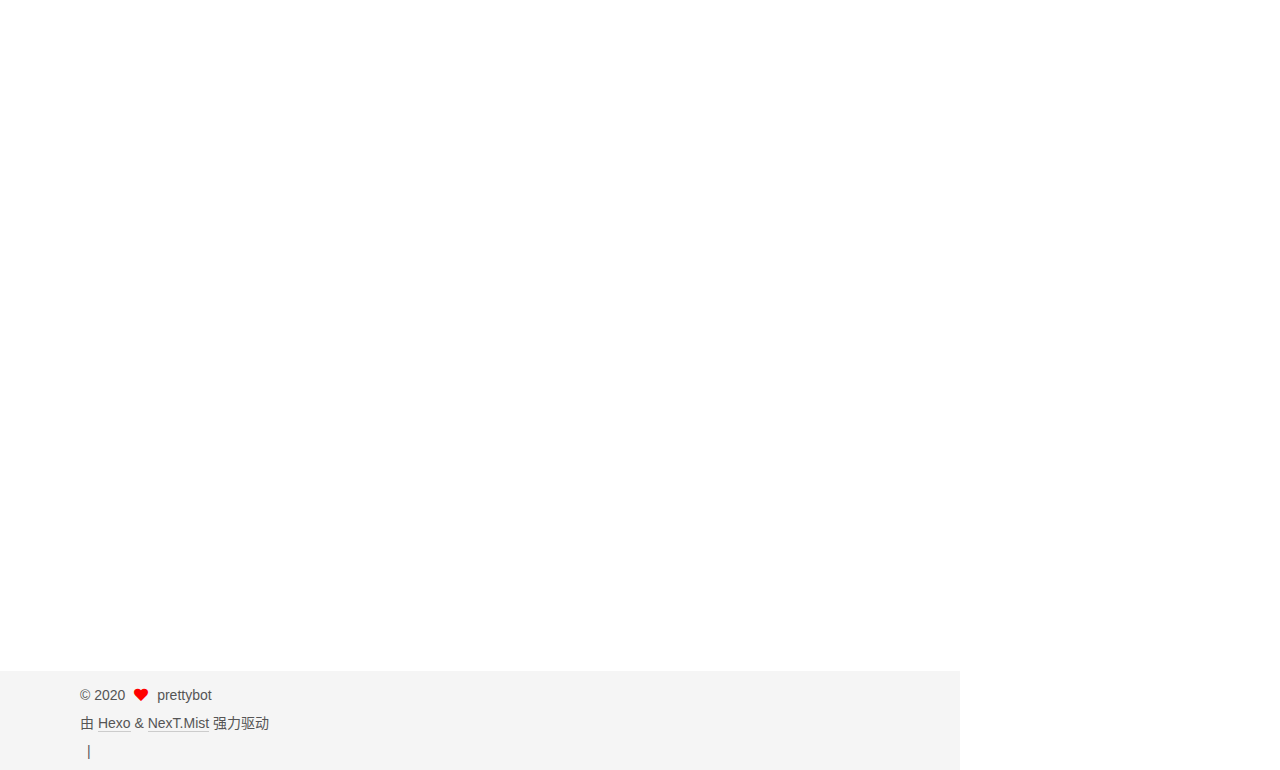
<file: 2020/04/03/go-machinery/index.html>
<!DOCTYPE html>
<html lang="zh-CN">
<head>
  <meta charset="UTF-8">
<meta name="viewport" content="width=device-width, initial-scale=1, maximum-scale=2">
<meta name="theme-color" content="#222">
<meta name="generator" content="Hexo 4.2.0">
  <link rel="apple-touch-icon" sizes="180x180" href="/images/apple-touch-icon-next.png">
  <link rel="icon" type="image/png" sizes="32x32" href="/images/favicon-32x32-next.png">
  <link rel="icon" type="image/png" sizes="16x16" href="/images/favicon-16x16-next.png">
  <link rel="mask-icon" href="/images/logo.svg" color="#222">

<link rel="stylesheet" href="/css/main.css">


<link rel="stylesheet" href="/lib/font-awesome/css/all.min.css">

<script id="hexo-configurations">
    var NexT = window.NexT || {};
    var CONFIG = {"hostname":"blog.peggy.xin","root":"/","scheme":"Mist","version":"7.8.0","exturl":false,"sidebar":{"position":"right","display":"post","padding":18,"offset":12,"onmobile":false},"copycode":{"enable":false,"show_result":false,"style":null},"back2top":{"enable":true,"sidebar":false,"scrollpercent":false},"bookmark":{"enable":false,"color":"#222","save":"auto"},"fancybox":false,"mediumzoom":false,"lazyload":false,"pangu":false,"comments":{"style":"tabs","active":null,"storage":true,"lazyload":false,"nav":null},"algolia":{"hits":{"per_page":10},"labels":{"input_placeholder":"Search for Posts","hits_empty":"We didn't find any results for the search: ${query}","hits_stats":"${hits} results found in ${time} ms"}},"localsearch":{"enable":false,"trigger":"auto","top_n_per_article":1,"unescape":false,"preload":false},"motion":{"enable":true,"async":false,"transition":{"post_block":"fadeIn","post_header":"slideDownIn","post_body":"slideDownIn","coll_header":"slideLeftIn","sidebar":"slideUpIn"}}};
  </script>

  <meta name="description" content="介绍machinery是一个go语言实现的异步任务队列框架，可对队列消息及结果集持久化存储。 概念Brokermessenger broker 消息代理可以形象比喻为邮局的角色：发信人 -&gt; 邮局 -&gt; 收信人简单来说，broker就是用来接收消息的，再根据一定的策略把消息推送给消费者进行消费。 machinery支持多种broker类型，比如AMPQ&#x2F;Redis&#x2F;AWS SQS&#x2F;GC">
<meta property="og:type" content="article">
<meta property="og:title" content="go-machinery">
<meta property="og:url" content="https://blog.peggy.xin/2020/04/03/go-machinery/index.html">
<meta property="og:site_name" content="澹泊明志，宁静致远">
<meta property="og:description" content="介绍machinery是一个go语言实现的异步任务队列框架，可对队列消息及结果集持久化存储。 概念Brokermessenger broker 消息代理可以形象比喻为邮局的角色：发信人 -&gt; 邮局 -&gt; 收信人简单来说，broker就是用来接收消息的，再根据一定的策略把消息推送给消费者进行消费。 machinery支持多种broker类型，比如AMPQ&#x2F;Redis&#x2F;AWS SQS&#x2F;GC">
<meta property="og:locale" content="zh_CN">
<meta property="article:published_time" content="2020-04-03T08:35:14.000Z">
<meta property="article:modified_time" content="2020-04-03T09:30:56.925Z">
<meta property="article:author" content="prettybot">
<meta name="twitter:card" content="summary">

<link rel="canonical" href="https://blog.peggy.xin/2020/04/03/go-machinery/">


<script id="page-configurations">
  // https://hexo.io/docs/variables.html
  CONFIG.page = {
    sidebar: "",
    isHome : false,
    isPost : true,
    lang   : 'zh-CN'
  };
</script>

  <title>go-machinery | 澹泊明志，宁静致远</title>
  






  <noscript>
  <style>
  .use-motion .brand,
  .use-motion .menu-item,
  .sidebar-inner,
  .use-motion .post-block,
  .use-motion .pagination,
  .use-motion .comments,
  .use-motion .post-header,
  .use-motion .post-body,
  .use-motion .collection-header { opacity: initial; }

  .use-motion .site-title,
  .use-motion .site-subtitle {
    opacity: initial;
    top: initial;
  }

  .use-motion .logo-line-before i { left: initial; }
  .use-motion .logo-line-after i { right: initial; }
  </style>
</noscript>

</head>

<body itemscope itemtype="http://schema.org/WebPage">
  <div class="container use-motion">
    <div class="headband"></div>

    <header class="header" itemscope itemtype="http://schema.org/WPHeader">
      <div class="header-inner"><div class="site-brand-container">
  <div class="site-nav-toggle">
    <div class="toggle" aria-label="切换导航栏">
      <span class="toggle-line toggle-line-first"></span>
      <span class="toggle-line toggle-line-middle"></span>
      <span class="toggle-line toggle-line-last"></span>
    </div>
  </div>

  <div class="site-meta">

    <a href="/" class="brand" rel="start">
      <span class="logo-line-before"><i></i></span>
      <h1 class="site-title">澹泊明志，宁静致远</h1>
      <span class="logo-line-after"><i></i></span>
    </a>
  </div>

  <div class="site-nav-right">
    <div class="toggle popup-trigger">
    </div>
  </div>
</div>




<nav class="site-nav">
  <ul id="menu" class="menu">
        <li class="menu-item menu-item-home">

    <a href="/" rel="section"><i class="fa fa-home fa-fw"></i>首页</a>

  </li>
        <li class="menu-item menu-item-archives">

    <a href="/archives/" rel="section"><i class="fa fa-archive fa-fw"></i>归档</a>

  </li>
  </ul>
</nav>




</div>
    </header>

    
  <div class="back-to-top">
    <i class="fa fa-arrow-up"></i>
    <span>0%</span>
  </div>


    <main class="main">
      <div class="main-inner">
        <div class="content-wrap">
          

          <div class="content post posts-expand">
            

    
  
  
  <article itemscope itemtype="http://schema.org/Article" class="post-block" lang="zh-CN">
    <link itemprop="mainEntityOfPage" href="https://blog.peggy.xin/2020/04/03/go-machinery/">

    <span hidden itemprop="author" itemscope itemtype="http://schema.org/Person">
      <meta itemprop="image" content="/images/avatar.jpg">
      <meta itemprop="name" content="prettybot">
      <meta itemprop="description" content="">
    </span>

    <span hidden itemprop="publisher" itemscope itemtype="http://schema.org/Organization">
      <meta itemprop="name" content="澹泊明志，宁静致远">
    </span>
      <header class="post-header">
        <h1 class="post-title" itemprop="name headline">
          go-machinery
        </h1>

        <div class="post-meta">
            <span class="post-meta-item">
              <span class="post-meta-item-icon">
                <i class="far fa-calendar"></i>
              </span>
              <span class="post-meta-item-text">发表于</span>
              

              <time title="创建时间：2020-04-03 16:35:14 / 修改时间：17:30:56" itemprop="dateCreated datePublished" datetime="2020-04-03T16:35:14+08:00">2020-04-03</time>
            </span>

          
            <span class="post-meta-item" title="阅读次数" id="busuanzi_container_page_pv" style="display: none;">
              <span class="post-meta-item-icon">
                <i class="fa fa-eye"></i>
              </span>
              <span class="post-meta-item-text">阅读次数：</span>
              <span id="busuanzi_value_page_pv"></span>
            </span>

        </div>
      </header>

    
    
    
    <div class="post-body" itemprop="articleBody">

      
        <h3 id="介绍"><a href="#介绍" class="headerlink" title="介绍"></a>介绍</h3><p><code>machinery</code>是一个go语言实现的异步任务队列框架，可对队列消息及结果集持久化存储。</p>
<h3 id="概念"><a href="#概念" class="headerlink" title="概念"></a>概念</h3><h4 id="Broker"><a href="#Broker" class="headerlink" title="Broker"></a>Broker</h4><p>messenger broker 消息代理<br>可以形象比喻为邮局的角色：<br>发信人 -&gt; 邮局 -&gt; 收信人<br>简单来说，broker就是用来接收消息的，再根据一定的策略把消息推送给消费者进行消费。</p>
<p>machinery支持多种broker类型，比如AMPQ/Redis/AWS SQS/GCP Pub/Sub</p>
<p>AMPQ(Advanced Message Queuing Protocol)只是一种协议, RabbitMQ是该协议的经典实现。</p>
<h4 id="ResultBackend"><a href="#ResultBackend" class="headerlink" title="ResultBackend"></a>ResultBackend</h4><p>用来存在任务执行状态和结果集</p>
<p>machinery支持多种ResultBackend，如Redis/Memcache/AMPQ/MongoDB</p>
<h4 id="Server"><a href="#Server" class="headerlink" title="Server"></a>Server</h4><p>Server实例存储了machinert配置信息以及<code>registered tasks</code>(已注册的任务)。使用machinery库必须创建Server实例。</p>
<figure class="highlight plain"><table><tr><td class="gutter"><pre><span class="line">1</span><br><span class="line">2</span><br><span class="line">3</span><br><span class="line">4</span><br><span class="line">5</span><br><span class="line">6</span><br><span class="line">7</span><br><span class="line">8</span><br><span class="line">9</span><br><span class="line">10</span><br><span class="line">11</span><br><span class="line">12</span><br><span class="line">13</span><br><span class="line">14</span><br><span class="line">15</span><br><span class="line">16</span><br><span class="line">17</span><br><span class="line">18</span><br><span class="line">19</span><br><span class="line">20</span><br></pre></td><td class="code"><pre><span class="line">import (</span><br><span class="line">  &quot;github.com&#x2F;RichardKnop&#x2F;machinery&#x2F;v1&#x2F;config&quot;</span><br><span class="line">  &quot;github.com&#x2F;RichardKnop&#x2F;machinery&#x2F;v1&quot;</span><br><span class="line">)</span><br><span class="line"></span><br><span class="line">var cnf &#x3D; &amp;config.Config&#123;</span><br><span class="line">  Broker:             &quot;amqp:&#x2F;&#x2F;guest:guest@localhost:5672&#x2F;&quot;,</span><br><span class="line">  DefaultQueue:       &quot;machinery_tasks&quot;,</span><br><span class="line">  ResultBackend:      &quot;amqp:&#x2F;&#x2F;guest:guest@localhost:5672&#x2F;&quot;,</span><br><span class="line">  AMQP:               &amp;config.AMQPConfig&#123;</span><br><span class="line">    Exchange:     &quot;machinery_exchange&quot;,</span><br><span class="line">    ExchangeType: &quot;direct&quot;,</span><br><span class="line">    BindingKey:   &quot;machinery_task&quot;,</span><br><span class="line">  &#125;,</span><br><span class="line">&#125;</span><br><span class="line"></span><br><span class="line">server, err :&#x3D; machinery.NewServer(cnf)</span><br><span class="line">if err !&#x3D; nil &#123;</span><br><span class="line">  &#x2F;&#x2F; do something with the error</span><br><span class="line">&#125;</span><br></pre></td></tr></table></figure>

<h4 id="Workers"><a href="#Workers" class="headerlink" title="Workers"></a>Workers</h4><p>顾名思义，<code>worker</code>就是消费任务的。</p>
<p>如何启动一个worker.</p>
<figure class="highlight plain"><table><tr><td class="gutter"><pre><span class="line">1</span><br><span class="line">2</span><br><span class="line">3</span><br><span class="line">4</span><br><span class="line">5</span><br></pre></td><td class="code"><pre><span class="line">worker :&#x3D; server.NewWorker(&quot;worker_name&quot;, 10)</span><br><span class="line">err :&#x3D; worker.Launch()</span><br><span class="line">if err !&#x3D; nil &#123;</span><br><span class="line">  &#x2F;&#x2F; do something with the error</span><br><span class="line">&#125;</span><br></pre></td></tr></table></figure>

<p><code>worker</code>只处理已注册的任务，每个任务在消费的时候都在一个单独的goroutine中.</p>
<h4 id="Tasks"><a href="#Tasks" class="headerlink" title="Tasks"></a>Tasks</h4><p>任务就是一个函数，里面定义了worker在收到消息后要做的的事情。</p>
<p>在machinery中，对任务有一些特殊的约束。定义任务的函数必须把error作为最后一个返回值。</p>
<p>为什么要这么约束呢？是因为machinery要根据任务的返回状态判断任务是否执行成功，变更任务的执行状态，对于那些返回error不为nil的task，任务状态变更为<code>FAILURE</code>，之后根据用户指定的策略进行重试。</p>
<figure class="highlight plain"><table><tr><td class="gutter"><pre><span class="line">1</span><br><span class="line">2</span><br><span class="line">3</span><br><span class="line">4</span><br><span class="line">5</span><br><span class="line">6</span><br><span class="line">7</span><br><span class="line">8</span><br><span class="line">9</span><br><span class="line">10</span><br><span class="line">11</span><br></pre></td><td class="code"><pre><span class="line">func Add(args ...int64) (int64, error) &#123;</span><br><span class="line">  sum :&#x3D; int64(0)</span><br><span class="line">  for _, arg :&#x3D; range args &#123;</span><br><span class="line">    sum +&#x3D; arg</span><br><span class="line">  &#125;</span><br><span class="line">  return sum, nil</span><br><span class="line">&#125;</span><br><span class="line"></span><br><span class="line">func DummyTask(arg string) error &#123;</span><br><span class="line">  return errors.New(arg)</span><br><span class="line">&#125;</span><br></pre></td></tr></table></figure>

<h4 id="Register-Tasks"><a href="#Register-Tasks" class="headerlink" title="Register Tasks"></a>Register Tasks</h4><p>前文说过，worker只消费已注册的任务。因此，在worker开始消费任务之前，必须先在Server实例上注册任务。</p>
<figure class="highlight plain"><table><tr><td class="gutter"><pre><span class="line">1</span><br><span class="line">2</span><br><span class="line">3</span><br><span class="line">4</span><br></pre></td><td class="code"><pre><span class="line">server.RegisterTasks(map[string]interface&#123;&#125;&#123;</span><br><span class="line">  &quot;add&quot;:      Add,</span><br><span class="line">  &quot;multiply&quot;: Multiply,</span><br><span class="line">&#125;)</span><br></pre></td></tr></table></figure>

<h4 id="Signature"><a href="#Signature" class="headerlink" title="Signature"></a>Signature</h4><p>signature是一个struct,包含了调用参数、执行选项、任务的成功或失败回调。</p>
<figure class="highlight plain"><table><tr><td class="gutter"><pre><span class="line">1</span><br><span class="line">2</span><br><span class="line">3</span><br><span class="line">4</span><br><span class="line">5</span><br><span class="line">6</span><br><span class="line">7</span><br><span class="line">8</span><br><span class="line">9</span><br><span class="line">10</span><br><span class="line">11</span><br><span class="line">12</span><br><span class="line">13</span><br><span class="line">14</span><br><span class="line">15</span><br><span class="line">16</span><br><span class="line">17</span><br><span class="line">18</span><br><span class="line">19</span><br><span class="line">20</span><br><span class="line">21</span><br><span class="line">22</span><br><span class="line">23</span><br><span class="line">24</span><br><span class="line">25</span><br><span class="line">26</span><br></pre></td><td class="code"><pre><span class="line">&#x2F;&#x2F; Arg represents a single argument passed to invocation fo a task</span><br><span class="line">type Arg struct &#123;</span><br><span class="line">  Type  string</span><br><span class="line">  Value interface&#123;&#125;</span><br><span class="line">&#125;</span><br><span class="line"></span><br><span class="line">&#x2F;&#x2F; Headers represents the headers which should be used to direct the task</span><br><span class="line">type Headers map[string]interface&#123;&#125;</span><br><span class="line"></span><br><span class="line">&#x2F;&#x2F; Signature represents a single task invocation</span><br><span class="line">type Signature struct &#123;</span><br><span class="line">  UUID           string</span><br><span class="line">  Name           string</span><br><span class="line">  RoutingKey     string</span><br><span class="line">  ETA            *time.Time</span><br><span class="line">  GroupUUID      string</span><br><span class="line">  GroupTaskCount int</span><br><span class="line">  Args           []Arg</span><br><span class="line">  Headers        Headers</span><br><span class="line">  Immutable      bool</span><br><span class="line">  RetryCount     int</span><br><span class="line">  RetryTimeout   int</span><br><span class="line">  OnSuccess      []*Signature</span><br><span class="line">  OnError        []*Signature</span><br><span class="line">  ChordCallback  *Signature</span><br><span class="line">&#125;</span><br></pre></td></tr></table></figure>

<h4 id="Supported-Types"><a href="#Supported-Types" class="headerlink" title="Supported Types"></a>Supported Types</h4><p>machinery目前只支持一些简单的类型</p>
<figure class="highlight plain"><table><tr><td class="gutter"><pre><span class="line">1</span><br><span class="line">2</span><br><span class="line">3</span><br><span class="line">4</span><br><span class="line">5</span><br><span class="line">6</span><br><span class="line">7</span><br><span class="line">8</span><br><span class="line">9</span><br><span class="line">10</span><br><span class="line">11</span><br><span class="line">12</span><br><span class="line">13</span><br><span class="line">14</span><br><span class="line">15</span><br><span class="line">16</span><br><span class="line">17</span><br><span class="line">18</span><br><span class="line">19</span><br><span class="line">20</span><br><span class="line">21</span><br><span class="line">22</span><br><span class="line">23</span><br><span class="line">24</span><br><span class="line">25</span><br><span class="line">26</span><br><span class="line">27</span><br><span class="line">28</span><br></pre></td><td class="code"><pre><span class="line">bool</span><br><span class="line">int</span><br><span class="line">int8</span><br><span class="line">int16</span><br><span class="line">int32</span><br><span class="line">int64</span><br><span class="line">uint</span><br><span class="line">uint8</span><br><span class="line">uint16</span><br><span class="line">uint32</span><br><span class="line">uint64</span><br><span class="line">float32</span><br><span class="line">float64</span><br><span class="line">string</span><br><span class="line">[]bool</span><br><span class="line">[]int</span><br><span class="line">[]int8</span><br><span class="line">[]int16</span><br><span class="line">[]int32</span><br><span class="line">[]int64</span><br><span class="line">[]uint</span><br><span class="line">[]uint8</span><br><span class="line">[]uint16</span><br><span class="line">[]uint32</span><br><span class="line">[]uint64</span><br><span class="line">[]float32</span><br><span class="line">[]float64</span><br><span class="line">[]string</span><br></pre></td></tr></table></figure>

<h4 id="Sending-Tasks"><a href="#Sending-Tasks" class="headerlink" title="Sending Tasks"></a>Sending Tasks</h4><p>发送任务之前，必须要先组装签名，也就是消息的格式。</p>
<figure class="highlight plain"><table><tr><td class="gutter"><pre><span class="line">1</span><br><span class="line">2</span><br><span class="line">3</span><br><span class="line">4</span><br><span class="line">5</span><br><span class="line">6</span><br><span class="line">7</span><br><span class="line">8</span><br><span class="line">9</span><br><span class="line">10</span><br><span class="line">11</span><br><span class="line">12</span><br><span class="line">13</span><br><span class="line">14</span><br><span class="line">15</span><br><span class="line">16</span><br><span class="line">17</span><br><span class="line">18</span><br><span class="line">19</span><br><span class="line">20</span><br><span class="line">21</span><br><span class="line">22</span><br><span class="line">23</span><br></pre></td><td class="code"><pre><span class="line">import (</span><br><span class="line">  &quot;github.com&#x2F;RichardKnop&#x2F;machinery&#x2F;v1&#x2F;tasks&quot;</span><br><span class="line">)</span><br><span class="line"></span><br><span class="line">signature :&#x3D; &amp;tasks.Signature&#123;</span><br><span class="line">  Name: &quot;add&quot;,</span><br><span class="line">  Args: []tasks.Arg&#123;</span><br><span class="line">    &#123;</span><br><span class="line">      Type:  &quot;int64&quot;,</span><br><span class="line">      Value: 1,</span><br><span class="line">    &#125;,</span><br><span class="line">    &#123;</span><br><span class="line">      Type:  &quot;int64&quot;,</span><br><span class="line">      Value: 1,</span><br><span class="line">    &#125;,</span><br><span class="line">  &#125;,</span><br><span class="line">&#125;</span><br><span class="line"></span><br><span class="line">asyncResult, err :&#x3D; server.SendTask(signature)</span><br><span class="line">if err !&#x3D; nil &#123;</span><br><span class="line">  &#x2F;&#x2F; failed to send the task</span><br><span class="line">  &#x2F;&#x2F; do something with the error</span><br><span class="line">&#125;</span><br></pre></td></tr></table></figure>

<h4 id="Keeping-Results"><a href="#Keeping-Results" class="headerlink" title="Keeping Results"></a>Keeping Results</h4><p>前文说过，任务状态将会存放在Result Backend中，任务状态有如下几种:</p>
<figure class="highlight plain"><table><tr><td class="gutter"><pre><span class="line">1</span><br><span class="line">2</span><br><span class="line">3</span><br><span class="line">4</span><br><span class="line">5</span><br><span class="line">6</span><br><span class="line">7</span><br><span class="line">8</span><br><span class="line">9</span><br><span class="line">10</span><br><span class="line">11</span><br><span class="line">12</span><br><span class="line">13</span><br><span class="line">14</span><br></pre></td><td class="code"><pre><span class="line">const (</span><br><span class="line">	&#x2F;&#x2F; StatePending - initial state of a task</span><br><span class="line">	StatePending &#x3D; &quot;PENDING&quot;</span><br><span class="line">	&#x2F;&#x2F; StateReceived - when task is received by a worker</span><br><span class="line">	StateReceived &#x3D; &quot;RECEIVED&quot;</span><br><span class="line">	&#x2F;&#x2F; StateStarted - when the worker starts processing the task</span><br><span class="line">	StateStarted &#x3D; &quot;STARTED&quot;</span><br><span class="line">	&#x2F;&#x2F; StateRetry - when failed task has been scheduled for retry</span><br><span class="line">	StateRetry &#x3D; &quot;RETRY&quot;</span><br><span class="line">	&#x2F;&#x2F; StateSuccess - when the task is processed successfully</span><br><span class="line">	StateSuccess &#x3D; &quot;SUCCESS&quot;</span><br><span class="line">	&#x2F;&#x2F; StateFailure - when processing of the task fails</span><br><span class="line">	StateFailure &#x3D; &quot;FAILURE&quot;</span><br><span class="line">)</span><br></pre></td></tr></table></figure>

<p>任务执行结果按照如下结构存放:</p>
<figure class="highlight plain"><table><tr><td class="gutter"><pre><span class="line">1</span><br><span class="line">2</span><br><span class="line">3</span><br><span class="line">4</span><br><span class="line">5</span><br><span class="line">6</span><br><span class="line">7</span><br><span class="line">8</span><br><span class="line">9</span><br><span class="line">10</span><br><span class="line">11</span><br><span class="line">12</span><br><span class="line">13</span><br><span class="line">14</span><br><span class="line">15</span><br><span class="line">16</span><br><span class="line">17</span><br><span class="line">18</span><br><span class="line">19</span><br><span class="line">20</span><br><span class="line">21</span><br><span class="line">22</span><br><span class="line">23</span><br></pre></td><td class="code"><pre><span class="line">&#x2F;&#x2F; TaskResult represents an actual return value of a processed task</span><br><span class="line">type TaskResult struct &#123;</span><br><span class="line">  Type  string      &#96;bson:&quot;type&quot;&#96;</span><br><span class="line">  Value interface&#123;&#125; &#96;bson:&quot;value&quot;&#96;</span><br><span class="line">&#125;</span><br><span class="line"></span><br><span class="line">&#x2F;&#x2F; TaskState represents a state of a task</span><br><span class="line">type TaskState struct &#123;</span><br><span class="line">  TaskUUID  string        &#96;bson:&quot;_id&quot;&#96;</span><br><span class="line">  State     string        &#96;bson:&quot;state&quot;&#96;</span><br><span class="line">  Results   []*TaskResult &#96;bson:&quot;results&quot;&#96;</span><br><span class="line">  Error     string        &#96;bson:&quot;error&quot;&#96;</span><br><span class="line">&#125;</span><br><span class="line"></span><br><span class="line">&#x2F;&#x2F; GroupMeta stores useful metadata about tasks within the same group</span><br><span class="line">&#x2F;&#x2F; E.g. UUIDs of all tasks which are used in order to check if all tasks</span><br><span class="line">&#x2F;&#x2F; completed successfully or not and thus whether to trigger chord callback</span><br><span class="line">type GroupMeta struct &#123;</span><br><span class="line">  GroupUUID      string   &#96;bson:&quot;_id&quot;&#96;</span><br><span class="line">  TaskUUIDs      []string &#96;bson:&quot;task_uuids&quot;&#96;</span><br><span class="line">  ChordTriggered bool     &#96;bson:&quot;chord_triggered&quot;&#96;</span><br><span class="line">  Lock           bool     &#96;bson:&quot;lock&quot;&#96;</span><br><span class="line">&#125;</span><br></pre></td></tr></table></figure>

<h4 id="Workflows"><a href="#Workflows" class="headerlink" title="Workflows"></a>Workflows</h4><ul>
<li>Groups<br>一组任务放在一个组中并行执行</li>
<li>Chords<br>一组任务执行结束后会执行一个回调</li>
<li>Chains<br>任务顺序执行</li>
</ul>
<p>除此之外，框架还支持失败任务重试、任务延时执行等。</p>

    </div>

    
    
    

      <footer class="post-footer">

        


        
    <div class="post-nav">
      <div class="post-nav-item">
    <a href="/2020/04/03/hello-world/" rel="prev" title="Hello World">
      <i class="fa fa-chevron-left"></i> Hello World
    </a></div>
      <div class="post-nav-item"></div>
    </div>
      </footer>
    
  </article>
  
  
  



          </div>
          
    
  <div class="comments">
    <div id="disqus_thread">
      <noscript>Please enable JavaScript to view the comments powered by Disqus.</noscript>
    </div>
  </div>
  

<script>
  window.addEventListener('tabs:register', () => {
    let { activeClass } = CONFIG.comments;
    if (CONFIG.comments.storage) {
      activeClass = localStorage.getItem('comments_active') || activeClass;
    }
    if (activeClass) {
      let activeTab = document.querySelector(`a[href="#comment-${activeClass}"]`);
      if (activeTab) {
        activeTab.click();
      }
    }
  });
  if (CONFIG.comments.storage) {
    window.addEventListener('tabs:click', event => {
      if (!event.target.matches('.tabs-comment .tab-content .tab-pane')) return;
      let commentClass = event.target.classList[1];
      localStorage.setItem('comments_active', commentClass);
    });
  }
</script>

        </div>
          
  
  <div class="toggle sidebar-toggle">
    <span class="toggle-line toggle-line-first"></span>
    <span class="toggle-line toggle-line-middle"></span>
    <span class="toggle-line toggle-line-last"></span>
  </div>

  <aside class="sidebar">
    <div class="sidebar-inner">

      <ul class="sidebar-nav motion-element">
        <li class="sidebar-nav-toc">
          文章目录
        </li>
        <li class="sidebar-nav-overview">
          站点概览
        </li>
      </ul>

      <!--noindex-->
      <div class="post-toc-wrap sidebar-panel">
          <div class="post-toc motion-element"><ol class="nav"><li class="nav-item nav-level-3"><a class="nav-link" href="#介绍"><span class="nav-number">1.</span> <span class="nav-text">介绍</span></a></li><li class="nav-item nav-level-3"><a class="nav-link" href="#概念"><span class="nav-number">2.</span> <span class="nav-text">概念</span></a><ol class="nav-child"><li class="nav-item nav-level-4"><a class="nav-link" href="#Broker"><span class="nav-number">2.1.</span> <span class="nav-text">Broker</span></a></li><li class="nav-item nav-level-4"><a class="nav-link" href="#ResultBackend"><span class="nav-number">2.2.</span> <span class="nav-text">ResultBackend</span></a></li><li class="nav-item nav-level-4"><a class="nav-link" href="#Server"><span class="nav-number">2.3.</span> <span class="nav-text">Server</span></a></li><li class="nav-item nav-level-4"><a class="nav-link" href="#Workers"><span class="nav-number">2.4.</span> <span class="nav-text">Workers</span></a></li><li class="nav-item nav-level-4"><a class="nav-link" href="#Tasks"><span class="nav-number">2.5.</span> <span class="nav-text">Tasks</span></a></li><li class="nav-item nav-level-4"><a class="nav-link" href="#Register-Tasks"><span class="nav-number">2.6.</span> <span class="nav-text">Register Tasks</span></a></li><li class="nav-item nav-level-4"><a class="nav-link" href="#Signature"><span class="nav-number">2.7.</span> <span class="nav-text">Signature</span></a></li><li class="nav-item nav-level-4"><a class="nav-link" href="#Supported-Types"><span class="nav-number">2.8.</span> <span class="nav-text">Supported Types</span></a></li><li class="nav-item nav-level-4"><a class="nav-link" href="#Sending-Tasks"><span class="nav-number">2.9.</span> <span class="nav-text">Sending Tasks</span></a></li><li class="nav-item nav-level-4"><a class="nav-link" href="#Keeping-Results"><span class="nav-number">2.10.</span> <span class="nav-text">Keeping Results</span></a></li><li class="nav-item nav-level-4"><a class="nav-link" href="#Workflows"><span class="nav-number">2.11.</span> <span class="nav-text">Workflows</span></a></li></ol></li></ol></div>
      </div>
      <!--/noindex-->

      <div class="site-overview-wrap sidebar-panel">
        <div class="site-author motion-element" itemprop="author" itemscope itemtype="http://schema.org/Person">
    <img class="site-author-image" itemprop="image" alt="prettybot"
      src="/images/avatar.jpg">
  <p class="site-author-name" itemprop="name">prettybot</p>
  <div class="site-description" itemprop="description"></div>
</div>
<div class="site-state-wrap motion-element">
  <nav class="site-state">
      <div class="site-state-item site-state-posts">
          <a href="/archives/">
        
          <span class="site-state-item-count">2</span>
          <span class="site-state-item-name">日志</span>
        </a>
      </div>
  </nav>
</div>



      </div>

    </div>
  </aside>
  <div id="sidebar-dimmer"></div>


      </div>
    </main>

    <footer class="footer">
      <div class="footer-inner">
        

        

<div class="copyright">
  
  &copy; 
  <span itemprop="copyrightYear">2020</span>
  <span class="with-love">
    <i class="fa fa-heart"></i>
  </span>
  <span class="author" itemprop="copyrightHolder">prettybot</span>
</div>
  <div class="powered-by">由 <a href="https://hexo.io/" class="theme-link" rel="noopener" target="_blank">Hexo</a> & <a href="https://mist.theme-next.org/" class="theme-link" rel="noopener" target="_blank">NexT.Mist</a> 强力驱动
  </div>

        
<div class="busuanzi-count">
  <script async src="https://busuanzi.ibruce.info/busuanzi/2.3/busuanzi.pure.mini.js"></script>
    <span class="post-meta-item" id="busuanzi_container_site_uv" style="display: none;">
      <span class="post-meta-item-icon">
        <i class="fa fa-user"></i>
      </span>
      <span class="site-uv" title="总访客量">
        <span id="busuanzi_value_site_uv"></span>
      </span>
    </span>
    <span class="post-meta-divider">|</span>
    <span class="post-meta-item" id="busuanzi_container_site_pv" style="display: none;">
      <span class="post-meta-item-icon">
        <i class="fa fa-eye"></i>
      </span>
      <span class="site-pv" title="总访问量">
        <span id="busuanzi_value_site_pv"></span>
      </span>
    </span>
</div>








      </div>
    </footer>
  </div>

  
  <script src="/lib/anime.min.js"></script>
  <script src="/lib/velocity/velocity.min.js"></script>
  <script src="/lib/velocity/velocity.ui.min.js"></script>

<script src="/js/utils.js"></script>

<script src="/js/motion.js"></script>


<script src="/js/schemes/muse.js"></script>


<script src="/js/next-boot.js"></script>




  















  

  

<script>
  var disqus_config = function() {
    this.page.url = "https://blog.peggy.xin/2020/04/03/go-machinery/";
    this.page.identifier = "2020/04/03/go-machinery/";
    this.page.title = "go-machinery";
    };
  NexT.utils.loadComments(document.querySelector('#disqus_thread'), () => {
    if (window.DISQUS) {
      DISQUS.reset({
        reload: true,
        config: disqus_config
      });
    } else {
      var d = document, s = d.createElement('script');
      s.src = 'https://prettybot.disqus.com/embed.js';
      s.setAttribute('data-timestamp', '' + +new Date());
      (d.head || d.body).appendChild(s);
    }
  });
</script>

</body>
</html>
</file>
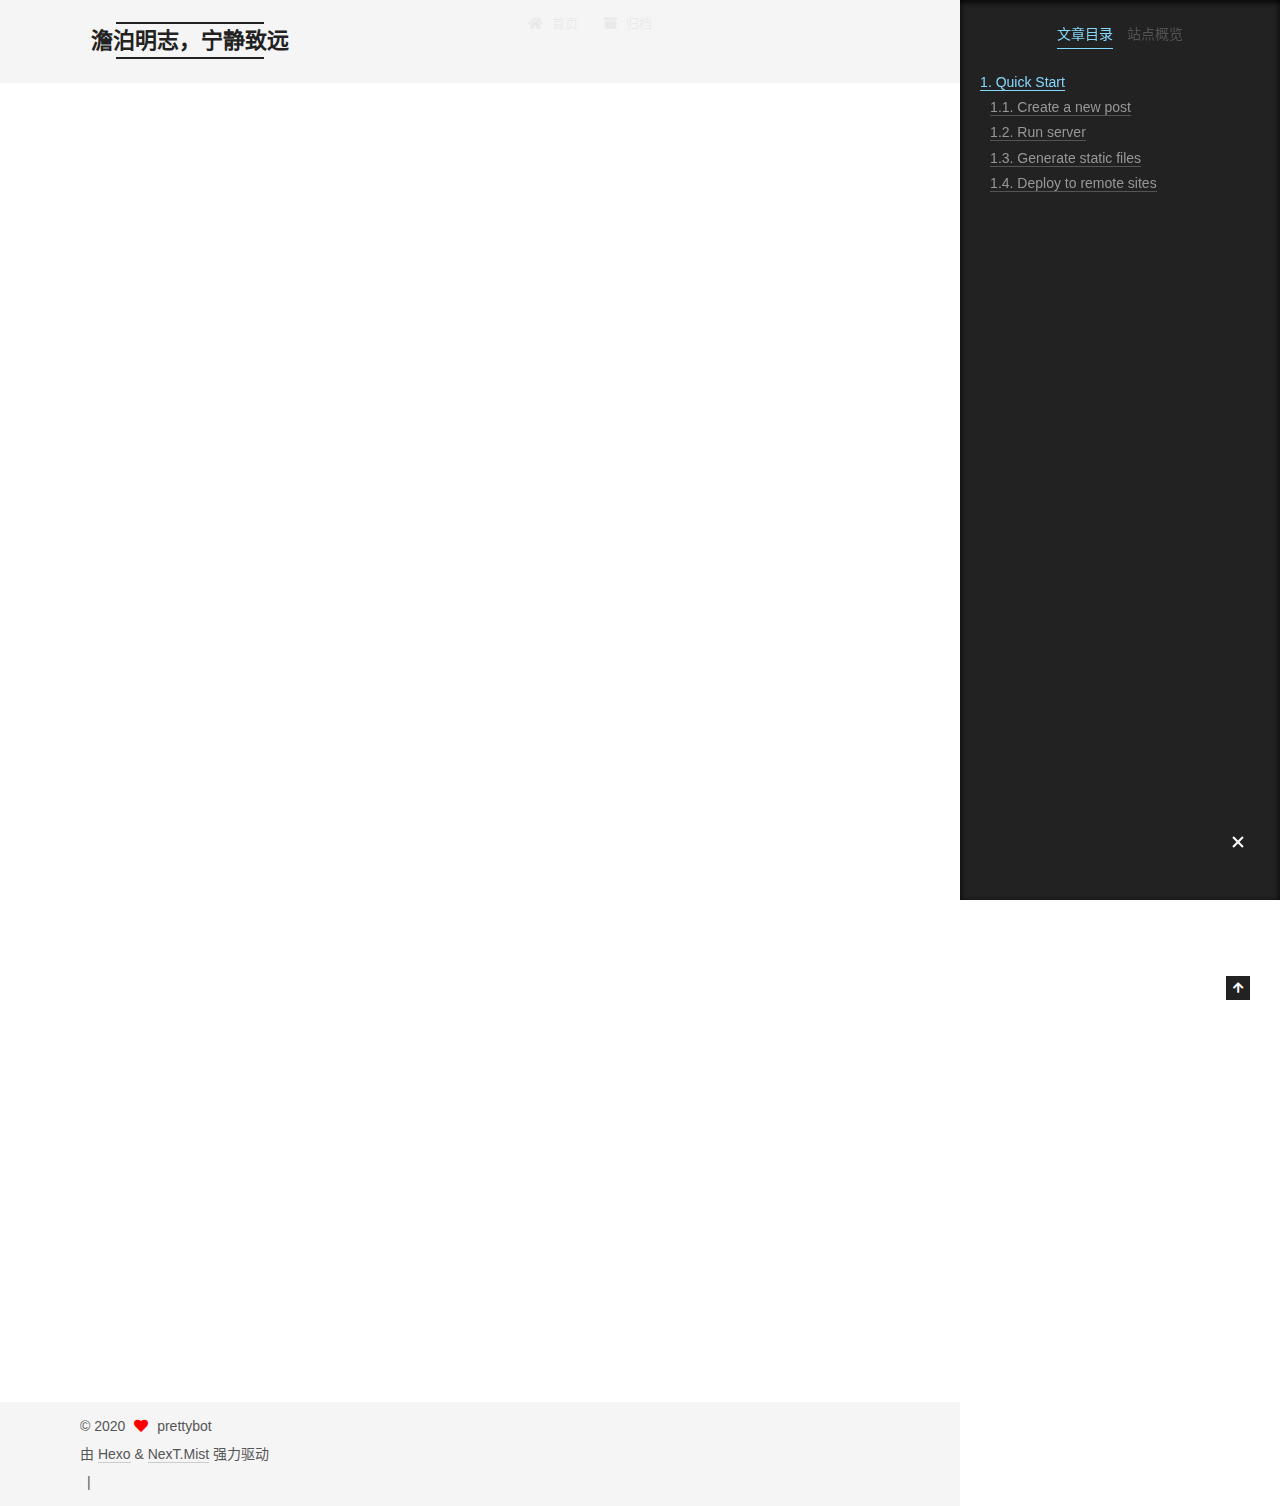
<file: 2020/04/03/hello-world/index.html>
<!DOCTYPE html>
<html lang="zh-CN">
<head>
  <meta charset="UTF-8">
<meta name="viewport" content="width=device-width, initial-scale=1, maximum-scale=2">
<meta name="theme-color" content="#222">
<meta name="generator" content="Hexo 4.2.0">
  <link rel="apple-touch-icon" sizes="180x180" href="/images/apple-touch-icon-next.png">
  <link rel="icon" type="image/png" sizes="32x32" href="/images/favicon-32x32-next.png">
  <link rel="icon" type="image/png" sizes="16x16" href="/images/favicon-16x16-next.png">
  <link rel="mask-icon" href="/images/logo.svg" color="#222">

<link rel="stylesheet" href="/css/main.css">


<link rel="stylesheet" href="/lib/font-awesome/css/all.min.css">

<script id="hexo-configurations">
    var NexT = window.NexT || {};
    var CONFIG = {"hostname":"blog.peggy.xin","root":"/","scheme":"Mist","version":"7.8.0","exturl":false,"sidebar":{"position":"right","display":"post","padding":18,"offset":12,"onmobile":false},"copycode":{"enable":false,"show_result":false,"style":null},"back2top":{"enable":true,"sidebar":false,"scrollpercent":false},"bookmark":{"enable":false,"color":"#222","save":"auto"},"fancybox":false,"mediumzoom":false,"lazyload":false,"pangu":false,"comments":{"style":"tabs","active":null,"storage":true,"lazyload":false,"nav":null},"algolia":{"hits":{"per_page":10},"labels":{"input_placeholder":"Search for Posts","hits_empty":"We didn't find any results for the search: ${query}","hits_stats":"${hits} results found in ${time} ms"}},"localsearch":{"enable":false,"trigger":"auto","top_n_per_article":1,"unescape":false,"preload":false},"motion":{"enable":true,"async":false,"transition":{"post_block":"fadeIn","post_header":"slideDownIn","post_body":"slideDownIn","coll_header":"slideLeftIn","sidebar":"slideUpIn"}}};
  </script>

  <meta name="description" content="Welcome to Hexo! This is your very first post. Check documentation for more info. If you get any problems when using Hexo, you can find the answer in troubleshooting or you can ask me on GitHub. Quick">
<meta property="og:type" content="article">
<meta property="og:title" content="Hello World">
<meta property="og:url" content="https://blog.peggy.xin/2020/04/03/hello-world/index.html">
<meta property="og:site_name" content="澹泊明志，宁静致远">
<meta property="og:description" content="Welcome to Hexo! This is your very first post. Check documentation for more info. If you get any problems when using Hexo, you can find the answer in troubleshooting or you can ask me on GitHub. Quick">
<meta property="og:locale" content="zh_CN">
<meta property="article:published_time" content="2020-04-03T03:51:30.811Z">
<meta property="article:modified_time" content="2020-04-03T03:51:30.811Z">
<meta property="article:author" content="prettybot">
<meta name="twitter:card" content="summary">

<link rel="canonical" href="https://blog.peggy.xin/2020/04/03/hello-world/">


<script id="page-configurations">
  // https://hexo.io/docs/variables.html
  CONFIG.page = {
    sidebar: "",
    isHome : false,
    isPost : true,
    lang   : 'zh-CN'
  };
</script>

  <title>Hello World | 澹泊明志，宁静致远</title>
  






  <noscript>
  <style>
  .use-motion .brand,
  .use-motion .menu-item,
  .sidebar-inner,
  .use-motion .post-block,
  .use-motion .pagination,
  .use-motion .comments,
  .use-motion .post-header,
  .use-motion .post-body,
  .use-motion .collection-header { opacity: initial; }

  .use-motion .site-title,
  .use-motion .site-subtitle {
    opacity: initial;
    top: initial;
  }

  .use-motion .logo-line-before i { left: initial; }
  .use-motion .logo-line-after i { right: initial; }
  </style>
</noscript>

</head>

<body itemscope itemtype="http://schema.org/WebPage">
  <div class="container use-motion">
    <div class="headband"></div>

    <header class="header" itemscope itemtype="http://schema.org/WPHeader">
      <div class="header-inner"><div class="site-brand-container">
  <div class="site-nav-toggle">
    <div class="toggle" aria-label="切换导航栏">
      <span class="toggle-line toggle-line-first"></span>
      <span class="toggle-line toggle-line-middle"></span>
      <span class="toggle-line toggle-line-last"></span>
    </div>
  </div>

  <div class="site-meta">

    <a href="/" class="brand" rel="start">
      <span class="logo-line-before"><i></i></span>
      <h1 class="site-title">澹泊明志，宁静致远</h1>
      <span class="logo-line-after"><i></i></span>
    </a>
  </div>

  <div class="site-nav-right">
    <div class="toggle popup-trigger">
    </div>
  </div>
</div>




<nav class="site-nav">
  <ul id="menu" class="menu">
        <li class="menu-item menu-item-home">

    <a href="/" rel="section"><i class="fa fa-home fa-fw"></i>首页</a>

  </li>
        <li class="menu-item menu-item-archives">

    <a href="/archives/" rel="section"><i class="fa fa-archive fa-fw"></i>归档</a>

  </li>
  </ul>
</nav>




</div>
    </header>

    
  <div class="back-to-top">
    <i class="fa fa-arrow-up"></i>
    <span>0%</span>
  </div>


    <main class="main">
      <div class="main-inner">
        <div class="content-wrap">
          

          <div class="content post posts-expand">
            

    
  
  
  <article itemscope itemtype="http://schema.org/Article" class="post-block" lang="zh-CN">
    <link itemprop="mainEntityOfPage" href="https://blog.peggy.xin/2020/04/03/hello-world/">

    <span hidden itemprop="author" itemscope itemtype="http://schema.org/Person">
      <meta itemprop="image" content="/images/avatar.jpg">
      <meta itemprop="name" content="prettybot">
      <meta itemprop="description" content="">
    </span>

    <span hidden itemprop="publisher" itemscope itemtype="http://schema.org/Organization">
      <meta itemprop="name" content="澹泊明志，宁静致远">
    </span>
      <header class="post-header">
        <h1 class="post-title" itemprop="name headline">
          Hello World
        </h1>

        <div class="post-meta">
            <span class="post-meta-item">
              <span class="post-meta-item-icon">
                <i class="far fa-calendar"></i>
              </span>
              <span class="post-meta-item-text">发表于</span>

              <time title="创建时间：2020-04-03 11:51:30" itemprop="dateCreated datePublished" datetime="2020-04-03T11:51:30+08:00">2020-04-03</time>
            </span>

          
            <span class="post-meta-item" title="阅读次数" id="busuanzi_container_page_pv" style="display: none;">
              <span class="post-meta-item-icon">
                <i class="fa fa-eye"></i>
              </span>
              <span class="post-meta-item-text">阅读次数：</span>
              <span id="busuanzi_value_page_pv"></span>
            </span>

        </div>
      </header>

    
    
    
    <div class="post-body" itemprop="articleBody">

      
        <p>Welcome to <a href="https://hexo.io/" target="_blank" rel="noopener">Hexo</a>! This is your very first post. Check <a href="https://hexo.io/docs/" target="_blank" rel="noopener">documentation</a> for more info. If you get any problems when using Hexo, you can find the answer in <a href="https://hexo.io/docs/troubleshooting.html" target="_blank" rel="noopener">troubleshooting</a> or you can ask me on <a href="https://github.com/hexojs/hexo/issues" target="_blank" rel="noopener">GitHub</a>.</p>
<h2 id="Quick-Start"><a href="#Quick-Start" class="headerlink" title="Quick Start"></a>Quick Start</h2><h3 id="Create-a-new-post"><a href="#Create-a-new-post" class="headerlink" title="Create a new post"></a>Create a new post</h3><figure class="highlight bash"><table><tr><td class="gutter"><pre><span class="line">1</span><br></pre></td><td class="code"><pre><span class="line">$ hexo new <span class="string">"My New Post"</span></span><br></pre></td></tr></table></figure>

<p>More info: <a href="https://hexo.io/docs/writing.html" target="_blank" rel="noopener">Writing</a></p>
<h3 id="Run-server"><a href="#Run-server" class="headerlink" title="Run server"></a>Run server</h3><figure class="highlight bash"><table><tr><td class="gutter"><pre><span class="line">1</span><br></pre></td><td class="code"><pre><span class="line">$ hexo server</span><br></pre></td></tr></table></figure>

<p>More info: <a href="https://hexo.io/docs/server.html" target="_blank" rel="noopener">Server</a></p>
<h3 id="Generate-static-files"><a href="#Generate-static-files" class="headerlink" title="Generate static files"></a>Generate static files</h3><figure class="highlight bash"><table><tr><td class="gutter"><pre><span class="line">1</span><br></pre></td><td class="code"><pre><span class="line">$ hexo generate</span><br></pre></td></tr></table></figure>

<p>More info: <a href="https://hexo.io/docs/generating.html" target="_blank" rel="noopener">Generating</a></p>
<h3 id="Deploy-to-remote-sites"><a href="#Deploy-to-remote-sites" class="headerlink" title="Deploy to remote sites"></a>Deploy to remote sites</h3><figure class="highlight bash"><table><tr><td class="gutter"><pre><span class="line">1</span><br></pre></td><td class="code"><pre><span class="line">$ hexo deploy</span><br></pre></td></tr></table></figure>

<p>More info: <a href="https://hexo.io/docs/one-command-deployment.html" target="_blank" rel="noopener">Deployment</a></p>

    </div>

    
    
    

      <footer class="post-footer">

        


        
    <div class="post-nav">
      <div class="post-nav-item"></div>
      <div class="post-nav-item">
    <a href="/2020/04/03/go-machinery/" rel="next" title="go-machinery">
      go-machinery <i class="fa fa-chevron-right"></i>
    </a></div>
    </div>
      </footer>
    
  </article>
  
  
  



          </div>
          
    
  <div class="comments">
    <div id="disqus_thread">
      <noscript>Please enable JavaScript to view the comments powered by Disqus.</noscript>
    </div>
  </div>
  

<script>
  window.addEventListener('tabs:register', () => {
    let { activeClass } = CONFIG.comments;
    if (CONFIG.comments.storage) {
      activeClass = localStorage.getItem('comments_active') || activeClass;
    }
    if (activeClass) {
      let activeTab = document.querySelector(`a[href="#comment-${activeClass}"]`);
      if (activeTab) {
        activeTab.click();
      }
    }
  });
  if (CONFIG.comments.storage) {
    window.addEventListener('tabs:click', event => {
      if (!event.target.matches('.tabs-comment .tab-content .tab-pane')) return;
      let commentClass = event.target.classList[1];
      localStorage.setItem('comments_active', commentClass);
    });
  }
</script>

        </div>
          
  
  <div class="toggle sidebar-toggle">
    <span class="toggle-line toggle-line-first"></span>
    <span class="toggle-line toggle-line-middle"></span>
    <span class="toggle-line toggle-line-last"></span>
  </div>

  <aside class="sidebar">
    <div class="sidebar-inner">

      <ul class="sidebar-nav motion-element">
        <li class="sidebar-nav-toc">
          文章目录
        </li>
        <li class="sidebar-nav-overview">
          站点概览
        </li>
      </ul>

      <!--noindex-->
      <div class="post-toc-wrap sidebar-panel">
          <div class="post-toc motion-element"><ol class="nav"><li class="nav-item nav-level-2"><a class="nav-link" href="#Quick-Start"><span class="nav-number">1.</span> <span class="nav-text">Quick Start</span></a><ol class="nav-child"><li class="nav-item nav-level-3"><a class="nav-link" href="#Create-a-new-post"><span class="nav-number">1.1.</span> <span class="nav-text">Create a new post</span></a></li><li class="nav-item nav-level-3"><a class="nav-link" href="#Run-server"><span class="nav-number">1.2.</span> <span class="nav-text">Run server</span></a></li><li class="nav-item nav-level-3"><a class="nav-link" href="#Generate-static-files"><span class="nav-number">1.3.</span> <span class="nav-text">Generate static files</span></a></li><li class="nav-item nav-level-3"><a class="nav-link" href="#Deploy-to-remote-sites"><span class="nav-number">1.4.</span> <span class="nav-text">Deploy to remote sites</span></a></li></ol></li></ol></div>
      </div>
      <!--/noindex-->

      <div class="site-overview-wrap sidebar-panel">
        <div class="site-author motion-element" itemprop="author" itemscope itemtype="http://schema.org/Person">
    <img class="site-author-image" itemprop="image" alt="prettybot"
      src="/images/avatar.jpg">
  <p class="site-author-name" itemprop="name">prettybot</p>
  <div class="site-description" itemprop="description"></div>
</div>
<div class="site-state-wrap motion-element">
  <nav class="site-state">
      <div class="site-state-item site-state-posts">
          <a href="/archives/">
        
          <span class="site-state-item-count">2</span>
          <span class="site-state-item-name">日志</span>
        </a>
      </div>
  </nav>
</div>



      </div>

    </div>
  </aside>
  <div id="sidebar-dimmer"></div>


      </div>
    </main>

    <footer class="footer">
      <div class="footer-inner">
        

        

<div class="copyright">
  
  &copy; 
  <span itemprop="copyrightYear">2020</span>
  <span class="with-love">
    <i class="fa fa-heart"></i>
  </span>
  <span class="author" itemprop="copyrightHolder">prettybot</span>
</div>
  <div class="powered-by">由 <a href="https://hexo.io/" class="theme-link" rel="noopener" target="_blank">Hexo</a> & <a href="https://mist.theme-next.org/" class="theme-link" rel="noopener" target="_blank">NexT.Mist</a> 强力驱动
  </div>

        
<div class="busuanzi-count">
  <script async src="https://busuanzi.ibruce.info/busuanzi/2.3/busuanzi.pure.mini.js"></script>
    <span class="post-meta-item" id="busuanzi_container_site_uv" style="display: none;">
      <span class="post-meta-item-icon">
        <i class="fa fa-user"></i>
      </span>
      <span class="site-uv" title="总访客量">
        <span id="busuanzi_value_site_uv"></span>
      </span>
    </span>
    <span class="post-meta-divider">|</span>
    <span class="post-meta-item" id="busuanzi_container_site_pv" style="display: none;">
      <span class="post-meta-item-icon">
        <i class="fa fa-eye"></i>
      </span>
      <span class="site-pv" title="总访问量">
        <span id="busuanzi_value_site_pv"></span>
      </span>
    </span>
</div>








      </div>
    </footer>
  </div>

  
  <script src="/lib/anime.min.js"></script>
  <script src="/lib/velocity/velocity.min.js"></script>
  <script src="/lib/velocity/velocity.ui.min.js"></script>

<script src="/js/utils.js"></script>

<script src="/js/motion.js"></script>


<script src="/js/schemes/muse.js"></script>


<script src="/js/next-boot.js"></script>




  















  

  

<script>
  var disqus_config = function() {
    this.page.url = "https://blog.peggy.xin/2020/04/03/hello-world/";
    this.page.identifier = "2020/04/03/hello-world/";
    this.page.title = "Hello World";
    };
  NexT.utils.loadComments(document.querySelector('#disqus_thread'), () => {
    if (window.DISQUS) {
      DISQUS.reset({
        reload: true,
        config: disqus_config
      });
    } else {
      var d = document, s = d.createElement('script');
      s.src = 'https://prettybot.disqus.com/embed.js';
      s.setAttribute('data-timestamp', '' + +new Date());
      (d.head || d.body).appendChild(s);
    }
  });
</script>

</body>
</html>
</file>
<file: css/main.css>
:root {
  --body-bg-color: #fff;
  --content-bg-color: #f5f5f5;
  --card-bg-color: #f5f5f5;
  --text-color: #555;
  --blockquote-color: #666;
  --link-color: #555;
  --link-hover-color: #222;
  --brand-color: #222;
  --brand-hover-color: #222;
  --table-row-odd-bg-color: #f9f9f9;
  --table-row-hover-bg-color: #f5f5f5;
  --menu-item-bg-color: #ddd;
  --btn-default-bg: transparent;
  --btn-default-color: var(--link-color);
  --btn-default-border-color: var(--link-color);
  --btn-default-hover-bg: transparent;
  --btn-default-hover-color: var(--link-hover-color);
  --btn-default-hover-border-color: var(--link-hover-color);
}
html {
  line-height: 1.15; /* 1 */
  -webkit-text-size-adjust: 100%; /* 2 */
}
body {
  margin: 0;
}
main {
  display: block;
}
h1 {
  font-size: 2em;
  margin: 0.67em 0;
}
hr {
  box-sizing: content-box; /* 1 */
  height: 0; /* 1 */
  overflow: visible; /* 2 */
}
pre {
  font-family: monospace, monospace; /* 1 */
  font-size: 1em; /* 2 */
}
a {
  background: transparent;
}
abbr[title] {
  border-bottom: none; /* 1 */
  text-decoration: underline; /* 2 */
  text-decoration: underline dotted; /* 2 */
}
b,
strong {
  font-weight: bolder;
}
code,
kbd,
samp {
  font-family: monospace, monospace; /* 1 */
  font-size: 1em; /* 2 */
}
small {
  font-size: 80%;
}
sub,
sup {
  font-size: 75%;
  line-height: 0;
  position: relative;
  vertical-align: baseline;
}
sub {
  bottom: -0.25em;
}
sup {
  top: -0.5em;
}
img {
  border-style: none;
}
button,
input,
optgroup,
select,
textarea {
  font-family: inherit; /* 1 */
  font-size: 100%; /* 1 */
  line-height: 1.15; /* 1 */
  margin: 0; /* 2 */
}
button,
input {
/* 1 */
  overflow: visible;
}
button,
select {
/* 1 */
  text-transform: none;
}
button,
[type='button'],
[type='reset'],
[type='submit'] {
  -webkit-appearance: button;
}
button::-moz-focus-inner,
[type='button']::-moz-focus-inner,
[type='reset']::-moz-focus-inner,
[type='submit']::-moz-focus-inner {
  border-style: none;
  padding: 0;
}
button:-moz-focusring,
[type='button']:-moz-focusring,
[type='reset']:-moz-focusring,
[type='submit']:-moz-focusring {
  outline: 1px dotted ButtonText;
}
fieldset {
  padding: 0.35em 0.75em 0.625em;
}
legend {
  box-sizing: border-box; /* 1 */
  color: inherit; /* 2 */
  display: table; /* 1 */
  max-width: 100%; /* 1 */
  padding: 0; /* 3 */
  white-space: normal; /* 1 */
}
progress {
  vertical-align: baseline;
}
textarea {
  overflow: auto;
}
[type='checkbox'],
[type='radio'] {
  box-sizing: border-box; /* 1 */
  padding: 0; /* 2 */
}
[type='number']::-webkit-inner-spin-button,
[type='number']::-webkit-outer-spin-button {
  height: auto;
}
[type='search'] {
  outline-offset: -2px; /* 2 */
  -webkit-appearance: textfield; /* 1 */
}
[type='search']::-webkit-search-decoration {
  -webkit-appearance: none;
}
::-webkit-file-upload-button {
  font: inherit; /* 2 */
  -webkit-appearance: button; /* 1 */
}
details {
  display: block;
}
summary {
  display: list-item;
}
template {
  display: none;
}
[hidden] {
  display: none;
}
::selection {
  background: #262a30;
  color: #eee;
}
html,
body {
  height: 100%;
}
body {
  background: var(--body-bg-color);
  color: var(--text-color);
  font-family: 'Lato', "PingFang SC", "Microsoft YaHei", sans-serif;
  font-size: 1em;
  line-height: 2;
}
@media (max-width: 991px) {
  body {
    padding-left: 0 !important;
    padding-right: 0 !important;
  }
}
h1,
h2,
h3,
h4,
h5,
h6 {
  font-family: 'Lato', "PingFang SC", "Microsoft YaHei", sans-serif;
  font-weight: bold;
  line-height: 1.5;
  margin: 20px 0 15px;
}
h1 {
  font-size: 1.5em;
}
h2 {
  font-size: 1.375em;
}
h3 {
  font-size: 1.25em;
}
h4 {
  font-size: 1.125em;
}
h5 {
  font-size: 1em;
}
h6 {
  font-size: 0.875em;
}
p {
  margin: 0 0 20px 0;
}
a,
span.exturl {
  border-bottom: 1px solid #ccc;
  color: var(--link-color);
  outline: 0;
  text-decoration: none;
  overflow-wrap: break-word;
  word-wrap: break-word;
  cursor: pointer;
}
a:hover,
span.exturl:hover {
  border-bottom-color: var(--link-hover-color);
  color: var(--link-hover-color);
}
iframe,
img,
video {
  display: block;
  margin-left: auto;
  margin-right: auto;
  max-width: 100%;
}
hr {
  background-image: repeating-linear-gradient(-45deg, #ddd, #ddd 4px, transparent 4px, transparent 8px);
  border: 0;
  height: 3px;
  margin: 40px 0;
}
blockquote {
  border-left: 4px solid #ddd;
  color: var(--blockquote-color);
  margin: 0;
  padding: 0 15px;
}
blockquote cite::before {
  content: '-';
  padding: 0 5px;
}
dt {
  font-weight: bold;
}
dd {
  margin: 0;
  padding: 0;
}
kbd {
  background-color: #f5f5f5;
  background-image: linear-gradient(#eee, #fff, #eee);
  border: 1px solid #ccc;
  border-radius: 0.2em;
  box-shadow: 0.1em 0.1em 0.2em rgba(0,0,0,0.1);
  color: #555;
  font-family: inherit;
  padding: 0.1em 0.3em;
  white-space: nowrap;
}
.table-container {
  overflow: auto;
}
table {
  border-collapse: collapse;
  border-spacing: 0;
  font-size: 0.875em;
  margin: 0 0 20px 0;
  width: 100%;
}
tbody tr:nth-of-type(odd) {
  background: var(--table-row-odd-bg-color);
}
tbody tr:hover {
  background: var(--table-row-hover-bg-color);
}
caption,
th,
td {
  font-weight: normal;
  padding: 8px;
  text-align: left;
  vertical-align: middle;
}
th,
td {
  border: 1px solid #ddd;
  border-bottom: 3px solid #ddd;
}
th {
  font-weight: 700;
  padding-bottom: 10px;
}
td {
  border-bottom-width: 1px;
}
.btn {
  background: var(--btn-default-bg);
  border: 2px solid var(--btn-default-border-color);
  border-radius: 0;
  color: var(--btn-default-color);
  display: inline-block;
  font-size: 0.875em;
  line-height: 2;
  padding: 0 20px;
  text-decoration: none;
  transition-property: background-color;
  transition-delay: 0s;
  transition-duration: 0.2s;
  transition-timing-function: ease-in-out;
}
.btn:hover {
  background: var(--btn-default-hover-bg);
  border-color: var(--btn-default-hover-border-color);
  color: var(--btn-default-hover-color);
}
.btn + .btn {
  margin: 0 0 8px 8px;
}
.btn .fa-fw {
  text-align: left;
  width: 1.285714285714286em;
}
.toggle {
  line-height: 0;
}
.toggle .toggle-line {
  background: #fff;
  display: inline-block;
  height: 2px;
  left: 0;
  position: relative;
  top: 0;
  transition: all 0.4s;
  vertical-align: top;
  width: 100%;
}
.toggle .toggle-line:not(:first-child) {
  margin-top: 3px;
}
.toggle.toggle-arrow .toggle-line-first {
  top: 2px;
  transform: rotate(-45deg);
  width: 50%;
}
.toggle.toggle-arrow .toggle-line-middle {
  width: 90%;
}
.toggle.toggle-arrow .toggle-line-last {
  top: -2px;
  transform: rotate(45deg);
  width: 50%;
}
.toggle.toggle-close .toggle-line-first {
  top: 5px;
  transform: rotate(-45deg);
}
.toggle.toggle-close .toggle-line-middle {
  opacity: 0;
}
.toggle.toggle-close .toggle-line-last {
  top: -5px;
  transform: rotate(45deg);
}
.highlight,
pre {
  background: #f7f7f7;
  color: #4d4d4c;
  line-height: 1.6;
  margin: 0 auto 20px;
}
pre,
code {
  font-family: consolas, Menlo, monospace, "PingFang SC", "Microsoft YaHei";
}
code {
  background: #eee;
  border-radius: 3px;
  color: #555;
  padding: 2px 4px;
  overflow-wrap: break-word;
  word-wrap: break-word;
}
.highlight *::selection {
  background: #d6d6d6;
}
.highlight pre {
  border: 0;
  margin: 0;
  padding: 10px 0;
}
.highlight table {
  border: 0;
  margin: 0;
  width: auto;
}
.highlight td {
  border: 0;
  padding: 0;
}
.highlight figcaption {
  background: #eff2f3;
  color: #4d4d4c;
  display: flex;
  font-size: 0.875em;
  justify-content: space-between;
  line-height: 1.2;
  padding: 0.5em;
}
.highlight figcaption a {
  color: #4d4d4c;
}
.highlight figcaption a:hover {
  border-bottom-color: #4d4d4c;
}
.highlight .gutter {
  -moz-user-select: none;
  -ms-user-select: none;
  -webkit-user-select: none;
  user-select: none;
}
.highlight .gutter pre {
  background: #eff2f3;
  color: #869194;
  padding-left: 10px;
  padding-right: 10px;
  text-align: right;
}
.highlight .code pre {
  background: #f7f7f7;
  padding-left: 10px;
  width: 100%;
}
.gist table {
  width: auto;
}
.gist table td {
  border: 0;
}
pre {
  overflow: auto;
  padding: 10px;
}
pre code {
  background: none;
  color: #4d4d4c;
  font-size: 0.875em;
  padding: 0;
  text-shadow: none;
}
pre .deletion {
  background: #fdd;
}
pre .addition {
  background: #dfd;
}
pre .meta {
  color: #eab700;
  -moz-user-select: none;
  -ms-user-select: none;
  -webkit-user-select: none;
  user-select: none;
}
pre .comment {
  color: #8e908c;
}
pre .variable,
pre .attribute,
pre .tag,
pre .name,
pre .regexp,
pre .ruby .constant,
pre .xml .tag .title,
pre .xml .pi,
pre .xml .doctype,
pre .html .doctype,
pre .css .id,
pre .css .class,
pre .css .pseudo {
  color: #c82829;
}
pre .number,
pre .preprocessor,
pre .built_in,
pre .builtin-name,
pre .literal,
pre .params,
pre .constant,
pre .command {
  color: #f5871f;
}
pre .ruby .class .title,
pre .css .rules .attribute,
pre .string,
pre .symbol,
pre .value,
pre .inheritance,
pre .header,
pre .ruby .symbol,
pre .xml .cdata,
pre .special,
pre .formula {
  color: #718c00;
}
pre .title,
pre .css .hexcolor {
  color: #3e999f;
}
pre .function,
pre .python .decorator,
pre .python .title,
pre .ruby .function .title,
pre .ruby .title .keyword,
pre .perl .sub,
pre .javascript .title,
pre .coffeescript .title {
  color: #4271ae;
}
pre .keyword,
pre .javascript .function {
  color: #8959a8;
}
.blockquote-center {
  border-left: none;
  margin: 40px 0;
  padding: 0;
  position: relative;
  text-align: center;
}
.blockquote-center .fa {
  display: block;
  opacity: 0.6;
  position: absolute;
  width: 100%;
}
.blockquote-center .fa-quote-left {
  border-top: 1px solid #ccc;
  text-align: left;
  top: -20px;
}
.blockquote-center .fa-quote-right {
  border-bottom: 1px solid #ccc;
  text-align: right;
  bottom: -20px;
}
.blockquote-center p,
.blockquote-center div {
  text-align: center;
}
.post-body .group-picture img {
  margin: 0 auto;
  padding: 0 3px;
}
.group-picture-row {
  margin-bottom: 6px;
  overflow: hidden;
}
.group-picture-column {
  float: left;
  margin-bottom: 10px;
}
.post-body .label {
  color: #555;
  display: inline;
  padding: 0 2px;
}
.post-body .label.default {
  background: #f0f0f0;
}
.post-body .label.primary {
  background: #efe6f7;
}
.post-body .label.info {
  background: #e5f2f8;
}
.post-body .label.success {
  background: #e7f4e9;
}
.post-body .label.warning {
  background: #fcf6e1;
}
.post-body .label.danger {
  background: #fae8eb;
}
.post-body .tabs {
  margin-bottom: 20px;
}
.post-body .tabs,
.tabs-comment {
  display: block;
  padding-top: 10px;
  position: relative;
}
.post-body .tabs ul.nav-tabs,
.tabs-comment ul.nav-tabs {
  display: flex;
  flex-wrap: wrap;
  margin: 0;
  margin-bottom: -1px;
  padding: 0;
}
@media (max-width: 413px) {
  .post-body .tabs ul.nav-tabs,
  .tabs-comment ul.nav-tabs {
    display: block;
    margin-bottom: 5px;
  }
}
.post-body .tabs ul.nav-tabs li.tab,
.tabs-comment ul.nav-tabs li.tab {
  border-bottom: 1px solid #ddd;
  border-left: 1px solid transparent;
  border-right: 1px solid transparent;
  border-top: 3px solid transparent;
  flex-grow: 1;
  list-style-type: none;
  border-radius: 0 0 0 0;
}
@media (max-width: 413px) {
  .post-body .tabs ul.nav-tabs li.tab,
  .tabs-comment ul.nav-tabs li.tab {
    border-bottom: 1px solid transparent;
    border-left: 3px solid transparent;
    border-right: 1px solid transparent;
    border-top: 1px solid transparent;
  }
}
@media (max-width: 413px) {
  .post-body .tabs ul.nav-tabs li.tab,
  .tabs-comment ul.nav-tabs li.tab {
    border-radius: 0;
  }
}
.post-body .tabs ul.nav-tabs li.tab a,
.tabs-comment ul.nav-tabs li.tab a {
  border-bottom: initial;
  display: block;
  line-height: 1.8;
  outline: 0;
  padding: 0.25em 0.75em;
  text-align: center;
  transition-delay: 0s;
  transition-duration: 0.2s;
  transition-timing-function: ease-out;
}
.post-body .tabs ul.nav-tabs li.tab a i,
.tabs-comment ul.nav-tabs li.tab a i {
  width: 1.285714285714286em;
}
.post-body .tabs ul.nav-tabs li.tab.active,
.tabs-comment ul.nav-tabs li.tab.active {
  border-bottom: 1px solid transparent;
  border-left: 1px solid #ddd;
  border-right: 1px solid #ddd;
  border-top: 3px solid #fc6423;
}
@media (max-width: 413px) {
  .post-body .tabs ul.nav-tabs li.tab.active,
  .tabs-comment ul.nav-tabs li.tab.active {
    border-bottom: 1px solid #ddd;
    border-left: 3px solid #fc6423;
    border-right: 1px solid #ddd;
    border-top: 1px solid #ddd;
  }
}
.post-body .tabs ul.nav-tabs li.tab.active a,
.tabs-comment ul.nav-tabs li.tab.active a {
  color: var(--link-color);
  cursor: default;
}
.post-body .tabs .tab-content .tab-pane,
.tabs-comment .tab-content .tab-pane {
  border: 1px solid #ddd;
  border-top: 0;
  padding: 20px 20px 0 20px;
  border-radius: 0;
}
.post-body .tabs .tab-content .tab-pane:not(.active),
.tabs-comment .tab-content .tab-pane:not(.active) {
  display: none;
}
.post-body .tabs .tab-content .tab-pane.active,
.tabs-comment .tab-content .tab-pane.active {
  display: block;
}
.post-body .tabs .tab-content .tab-pane.active:nth-of-type(1),
.tabs-comment .tab-content .tab-pane.active:nth-of-type(1) {
  border-radius: 0 0 0 0;
}
@media (max-width: 413px) {
  .post-body .tabs .tab-content .tab-pane.active:nth-of-type(1),
  .tabs-comment .tab-content .tab-pane.active:nth-of-type(1) {
    border-radius: 0;
  }
}
.post-body .note {
  border-radius: 3px;
  margin-bottom: 20px;
  padding: 1em;
  position: relative;
  border: 1px solid #eee;
  border-left-width: 5px;
}
.post-body .note h2,
.post-body .note h3,
.post-body .note h4,
.post-body .note h5,
.post-body .note h6 {
  margin-top: 0;
  border-bottom: initial;
  margin-bottom: 0;
  padding-top: 0;
}
.post-body .note p:first-child,
.post-body .note ul:first-child,
.post-body .note ol:first-child,
.post-body .note table:first-child,
.post-body .note pre:first-child,
.post-body .note blockquote:first-child,
.post-body .note img:first-child {
  margin-top: 0;
}
.post-body .note p:last-child,
.post-body .note ul:last-child,
.post-body .note ol:last-child,
.post-body .note table:last-child,
.post-body .note pre:last-child,
.post-body .note blockquote:last-child,
.post-body .note img:last-child {
  margin-bottom: 0;
}
.post-body .note.default {
  border-left-color: #777;
}
.post-body .note.default h2,
.post-body .note.default h3,
.post-body .note.default h4,
.post-body .note.default h5,
.post-body .note.default h6 {
  color: #777;
}
.post-body .note.primary {
  border-left-color: #6f42c1;
}
.post-body .note.primary h2,
.post-body .note.primary h3,
.post-body .note.primary h4,
.post-body .note.primary h5,
.post-body .note.primary h6 {
  color: #6f42c1;
}
.post-body .note.info {
  border-left-color: #428bca;
}
.post-body .note.info h2,
.post-body .note.info h3,
.post-body .note.info h4,
.post-body .note.info h5,
.post-body .note.info h6 {
  color: #428bca;
}
.post-body .note.success {
  border-left-color: #5cb85c;
}
.post-body .note.success h2,
.post-body .note.success h3,
.post-body .note.success h4,
.post-body .note.success h5,
.post-body .note.success h6 {
  color: #5cb85c;
}
.post-body .note.warning {
  border-left-color: #f0ad4e;
}
.post-body .note.warning h2,
.post-body .note.warning h3,
.post-body .note.warning h4,
.post-body .note.warning h5,
.post-body .note.warning h6 {
  color: #f0ad4e;
}
.post-body .note.danger {
  border-left-color: #d9534f;
}
.post-body .note.danger h2,
.post-body .note.danger h3,
.post-body .note.danger h4,
.post-body .note.danger h5,
.post-body .note.danger h6 {
  color: #d9534f;
}
.pagination .prev,
.pagination .next,
.pagination .page-number,
.pagination .space {
  display: inline-block;
  margin: 0 10px;
  padding: 0 11px;
  position: relative;
  top: -1px;
}
@media (max-width: 767px) {
  .pagination .prev,
  .pagination .next,
  .pagination .page-number,
  .pagination .space {
    margin: 0 5px;
  }
}
.pagination {
  border-top: 1px solid #eee;
  margin: 120px 0 0;
  text-align: center;
}
.pagination .prev,
.pagination .next,
.pagination .page-number {
  border-bottom: 0;
  border-top: 1px solid #eee;
  transition-property: border-color;
  transition-delay: 0s;
  transition-duration: 0.2s;
  transition-timing-function: ease-in-out;
}
.pagination .prev:hover,
.pagination .next:hover,
.pagination .page-number:hover {
  border-top-color: #222;
}
.pagination .space {
  margin: 0;
  padding: 0;
}
.pagination .prev {
  margin-left: 0;
}
.pagination .next {
  margin-right: 0;
}
.pagination .page-number.current {
  background: #ccc;
  border-top-color: #ccc;
  color: #fff;
}
@media (max-width: 767px) {
  .pagination {
    border-top: none;
  }
  .pagination .prev,
  .pagination .next,
  .pagination .page-number {
    border-bottom: 1px solid #eee;
    border-top: 0;
    margin-bottom: 10px;
    padding: 0 10px;
  }
  .pagination .prev:hover,
  .pagination .next:hover,
  .pagination .page-number:hover {
    border-bottom-color: #222;
  }
}
.comments {
  margin-top: 60px;
  overflow: hidden;
}
.comment-button-group {
  display: flex;
  flex-wrap: wrap-reverse;
  justify-content: center;
  margin: 1em 0;
}
.comment-button-group .comment-button {
  margin: 0.1em 0.2em;
}
.comment-button-group .comment-button.active {
  background: var(--btn-default-hover-bg);
  border-color: var(--btn-default-hover-border-color);
  color: var(--btn-default-hover-color);
}
.comment-position {
  display: none;
}
.comment-position.active {
  display: block;
}
.tabs-comment {
  background: var(--content-bg-color);
  margin-top: 4em;
  padding-top: 0;
}
.tabs-comment .comments {
  border: 0;
  box-shadow: none;
  margin-top: 0;
  padding-top: 0;
}
.container {
  min-height: 100%;
  position: relative;
}
.main-inner {
  margin: 0 auto;
  width: 700px;
}
@media (min-width: 1200px) {
  .main-inner {
    width: 800px;
  }
}
@media (min-width: 1600px) {
  .main-inner {
    width: 900px;
  }
}
@media (max-width: 767px) {
  .content-wrap {
    padding: 0 20px;
  }
}
.header {
  background: transparent;
}
.header-inner {
  margin: 0 auto;
  width: 700px;
}
@media (min-width: 1200px) {
  .header-inner {
    width: 800px;
  }
}
@media (min-width: 1600px) {
  .header-inner {
    width: 900px;
  }
}
.site-brand-container {
  display: flex;
  flex-shrink: 0;
  padding: 0 10px;
}
.headband {
  background: #222;
  height: 3px;
}
.site-meta {
  flex-grow: 1;
  text-align: left;
}
@media (max-width: 767px) {
  .site-meta {
    text-align: center;
  }
}
.brand {
  border-bottom: none;
  color: var(--brand-color);
  display: inline-block;
  line-height: 1.375em;
  padding: 0 40px;
  position: relative;
}
.brand:hover {
  color: var(--brand-hover-color);
}
.site-title {
  font-family: 'Lato', "PingFang SC", "Microsoft YaHei", sans-serif;
  font-size: 1.375em;
  font-weight: normal;
  margin: 0;
}
.site-subtitle {
  color: #999;
  font-size: 0.8125em;
  margin: 10px 0;
}
.use-motion .brand {
  opacity: 0;
}
.use-motion .site-title,
.use-motion .site-subtitle,
.use-motion .custom-logo-image {
  opacity: 0;
  position: relative;
  top: -10px;
}
.site-nav-toggle,
.site-nav-right {
  display: none;
}
@media (max-width: 767px) {
  .site-nav-toggle,
  .site-nav-right {
    display: flex;
    flex-direction: column;
    justify-content: center;
  }
}
.site-nav-toggle .toggle,
.site-nav-right .toggle {
  color: var(--text-color);
  padding: 10px;
  width: 22px;
}
.site-nav-toggle .toggle .toggle-line,
.site-nav-right .toggle .toggle-line {
  background: var(--text-color);
  border-radius: 1px;
}
.site-nav {
  display: block;
}
@media (max-width: 767px) {
  .site-nav {
    clear: both;
    display: none;
  }
}
.site-nav.site-nav-on {
  display: block;
}
.menu {
  margin-top: 20px;
  padding-left: 0;
  text-align: center;
}
.menu-item {
  display: inline-block;
  list-style: none;
  margin: 0 10px;
}
@media (max-width: 767px) {
  .menu-item {
    display: block;
    margin-top: 10px;
  }
  .menu-item.menu-item-search {
    display: none;
  }
}
.menu-item a,
.menu-item span.exturl {
  border-bottom: 0;
  display: block;
  font-size: 0.8125em;
  transition-property: border-color;
  transition-delay: 0s;
  transition-duration: 0.2s;
  transition-timing-function: ease-in-out;
}
@media (hover: none) {
  .menu-item a:hover,
  .menu-item span.exturl:hover {
    border-bottom-color: transparent !important;
  }
}
.menu-item .fa,
.menu-item .fab,
.menu-item .far,
.menu-item .fas {
  margin-right: 8px;
}
.menu-item .badge {
  display: inline-block;
  font-weight: bold;
  line-height: 1;
  margin-left: 0.35em;
  margin-top: 0.35em;
  text-align: center;
  white-space: nowrap;
}
@media (max-width: 767px) {
  .menu-item .badge {
    float: right;
    margin-left: 0;
  }
}
.menu-item-active a,
.menu .menu-item a:hover,
.menu .menu-item span.exturl:hover {
  background: var(--menu-item-bg-color);
}
.use-motion .menu-item {
  opacity: 0;
}
.sidebar {
  background: #222;
  bottom: 0;
  box-shadow: inset 0 2px 6px #000;
  position: fixed;
  top: 0;
}
@media (max-width: 991px) {
  .sidebar {
    display: none;
  }
}
.sidebar-inner {
  color: #999;
  padding: 18px 10px;
  text-align: center;
}
.cc-license {
  margin-top: 10px;
  text-align: center;
}
.cc-license .cc-opacity {
  border-bottom: none;
  opacity: 0.7;
}
.cc-license .cc-opacity:hover {
  opacity: 0.9;
}
.cc-license img {
  display: inline-block;
}
.site-author-image {
  border: 2px solid #333;
  display: block;
  margin: 0 auto;
  max-width: 96px;
  padding: 2px;
  border-radius: 50%;
}
.site-author-name {
  color: #f5f5f5;
  font-weight: normal;
  margin: 5px 0 0;
  text-align: center;
}
.site-description {
  color: #999;
  font-size: 1em;
  margin-top: 5px;
  text-align: center;
}
.links-of-author {
  margin-top: 15px;
}
.links-of-author a,
.links-of-author span.exturl {
  border-bottom-color: #555;
  display: inline-block;
  font-size: 0.8125em;
  margin-bottom: 10px;
  margin-right: 10px;
  vertical-align: middle;
}
.links-of-author a::before,
.links-of-author span.exturl::before {
  background: #20edff;
  border-radius: 50%;
  content: ' ';
  display: inline-block;
  height: 4px;
  margin-right: 3px;
  vertical-align: middle;
  width: 4px;
}
.sidebar-button {
  margin-top: 15px;
}
.sidebar-button a {
  border: 1px solid #fc6423;
  border-radius: 4px;
  color: #fc6423;
  display: inline-block;
  padding: 0 15px;
}
.sidebar-button a .fa,
.sidebar-button a .fab,
.sidebar-button a .far,
.sidebar-button a .fas {
  margin-right: 5px;
}
.sidebar-button a:hover {
  background: #fc6423;
  border: 1px solid #fc6423;
  color: #fff;
}
.sidebar-button a:hover .fa,
.sidebar-button a:hover .fab,
.sidebar-button a:hover .far,
.sidebar-button a:hover .fas {
  color: #fff;
}
.links-of-blogroll {
  font-size: 0.8125em;
  margin-top: 10px;
}
.links-of-blogroll-title {
  font-size: 0.875em;
  font-weight: 600;
  margin-top: 0;
}
.links-of-blogroll-list {
  list-style: none;
  margin: 0;
  padding: 0;
}
#sidebar-dimmer {
  display: none;
}
@media (max-width: 767px) {
  #sidebar-dimmer {
    background: #000;
    display: block;
    height: 100%;
    left: 100%;
    opacity: 0;
    position: fixed;
    top: 0;
    width: 100%;
    z-index: 1100;
  }
  .sidebar-active + #sidebar-dimmer {
    opacity: 0.7;
    transform: translateX(-100%);
    transition: opacity 0.5s;
  }
}
.sidebar-nav {
  margin: 0;
  padding-bottom: 20px;
  padding-left: 0;
}
.sidebar-nav li {
  border-bottom: 1px solid transparent;
  color: #555;
  cursor: pointer;
  display: inline-block;
  font-size: 0.875em;
}
.sidebar-nav li.sidebar-nav-overview {
  margin-left: 10px;
}
.sidebar-nav li:hover {
  color: #f5f5f5;
}
.sidebar-nav .sidebar-nav-active {
  border-bottom-color: #87daff;
  color: #87daff;
}
.sidebar-nav .sidebar-nav-active:hover {
  color: #87daff;
}
.sidebar-panel {
  display: none;
  overflow-x: hidden;
  overflow-y: auto;
}
.sidebar-panel-active {
  display: block;
}
.sidebar-toggle {
  background: #222;
  bottom: 45px;
  cursor: pointer;
  height: 14px;
  left: 30px;
  padding: 5px;
  position: fixed;
  width: 14px;
  z-index: 1300;
}
@media (max-width: 991px) {
  .sidebar-toggle {
    left: 20px;
    opacity: 0.8;
    display: none;
  }
}
.sidebar-toggle:hover .toggle-line {
  background: #87daff;
}
.post-toc {
  font-size: 0.875em;
}
.post-toc ol {
  list-style: none;
  margin: 0;
  padding: 0 2px 5px 10px;
  text-align: left;
}
.post-toc ol > ol {
  padding-left: 0;
}
.post-toc ol a {
  transition-property: all;
  transition-delay: 0s;
  transition-duration: 0.2s;
  transition-timing-function: ease-in-out;
}
.post-toc .nav-item {
  line-height: 1.8;
  overflow: hidden;
  text-overflow: ellipsis;
  white-space: nowrap;
}
.post-toc .nav .nav-child {
  display: none;
}
.post-toc .nav .active > .nav-child {
  display: block;
}
.post-toc .nav .active-current > .nav-child {
  display: block;
}
.post-toc .nav .active-current > .nav-child > .nav-item {
  display: block;
}
.post-toc .nav .active > a {
  border-bottom-color: #87daff;
  color: #87daff;
}
.post-toc .nav .active-current > a {
  color: #87daff;
}
.post-toc .nav .active-current > a:hover {
  color: #87daff;
}
.site-state {
  display: flex;
  justify-content: center;
  line-height: 1.4;
  margin-top: 10px;
  overflow: hidden;
  text-align: center;
  white-space: nowrap;
}
.site-state-item {
  padding: 0 15px;
}
.site-state-item:not(:first-child) {
  border-left: 1px solid #333;
}
.site-state-item a {
  border-bottom: none;
}
.site-state-item-count {
  display: block;
  font-size: 1.25em;
  font-weight: 600;
  text-align: center;
}
.site-state-item-name {
  color: inherit;
  font-size: 0.875em;
}
.footer {
  color: #999;
  font-size: 0.875em;
  padding: 20px 0;
}
.footer.footer-fixed {
  bottom: 0;
  left: 0;
  position: absolute;
  right: 0;
}
.footer-inner {
  box-sizing: border-box;
  margin: 0 auto;
  text-align: center;
  width: 700px;
}
@media (min-width: 1200px) {
  .footer-inner {
    width: 800px;
  }
}
@media (min-width: 1600px) {
  .footer-inner {
    width: 900px;
  }
}
.languages {
  display: inline-block;
  font-size: 1.125em;
  position: relative;
}
.languages .lang-select-label span {
  margin: 0 0.5em;
}
.languages .lang-select {
  height: 100%;
  left: 0;
  opacity: 0;
  position: absolute;
  top: 0;
  width: 100%;
}
.with-love {
  color: #ff0000;
  display: inline-block;
  margin: 0 5px;
}
.powered-by,
.theme-info {
  display: inline-block;
}
@-moz-keyframes iconAnimate {
  0%, 100% {
    transform: scale(1);
  }
  10%, 30% {
    transform: scale(0.9);
  }
  20%, 40%, 60%, 80% {
    transform: scale(1.1);
  }
  50%, 70% {
    transform: scale(1.1);
  }
}
@-webkit-keyframes iconAnimate {
  0%, 100% {
    transform: scale(1);
  }
  10%, 30% {
    transform: scale(0.9);
  }
  20%, 40%, 60%, 80% {
    transform: scale(1.1);
  }
  50%, 70% {
    transform: scale(1.1);
  }
}
@-o-keyframes iconAnimate {
  0%, 100% {
    transform: scale(1);
  }
  10%, 30% {
    transform: scale(0.9);
  }
  20%, 40%, 60%, 80% {
    transform: scale(1.1);
  }
  50%, 70% {
    transform: scale(1.1);
  }
}
@keyframes iconAnimate {
  0%, 100% {
    transform: scale(1);
  }
  10%, 30% {
    transform: scale(0.9);
  }
  20%, 40%, 60%, 80% {
    transform: scale(1.1);
  }
  50%, 70% {
    transform: scale(1.1);
  }
}
.back-to-top {
  font-size: 12px;
  text-align: center;
  transition-delay: 0s;
  transition-duration: 0.2s;
  transition-timing-function: ease-in-out;
}
.back-to-top {
  background: #222;
  bottom: -100px;
  box-sizing: border-box;
  color: #fff;
  cursor: pointer;
  left: 30px;
  opacity: 1;
  padding: 0 6px;
  position: fixed;
  transition-property: bottom;
  z-index: 1300;
  width: 24px;
}
.back-to-top span {
  display: none;
}
.back-to-top:hover {
  color: #87daff;
}
.back-to-top.back-to-top-on {
  bottom: 19px;
}
@media (max-width: 991px) {
  .back-to-top {
    left: 20px;
    opacity: 0.8;
  }
}
.post-body {
  font-family: 'Lato', "PingFang SC", "Microsoft YaHei", sans-serif;
  overflow-wrap: break-word;
  word-wrap: break-word;
}
@media (min-width: 1200px) {
  .post-body {
    font-size: 1.125em;
  }
}
.post-body .exturl .fa {
  font-size: 0.875em;
  margin-left: 4px;
}
.post-body .image-caption,
.post-body .figure .caption {
  color: #999;
  font-size: 0.875em;
  font-weight: bold;
  line-height: 1;
  margin: -20px auto 15px;
  text-align: center;
}
.post-sticky-flag {
  display: inline-block;
  transform: rotate(30deg);
}
.post-button {
  margin-top: 40px;
  text-align: center;
}
.use-motion .post-block,
.use-motion .pagination,
.use-motion .comments {
  opacity: 0;
}
.use-motion .post-header {
  opacity: 0;
}
.use-motion .post-body {
  opacity: 0;
}
.use-motion .collection-header {
  opacity: 0;
}
.posts-collapse {
  margin-left: 35px;
  position: relative;
}
@media (max-width: 767px) {
  .posts-collapse {
    margin-left: 0px;
    margin-right: 0px;
  }
}
.posts-collapse .collection-title {
  font-size: 1.125em;
  position: relative;
}
.posts-collapse .collection-title::before {
  background: #999;
  border: 1px solid #fff;
  border-radius: 50%;
  content: ' ';
  height: 10px;
  left: 0;
  margin-left: -6px;
  margin-top: -4px;
  position: absolute;
  top: 50%;
  width: 10px;
}
.posts-collapse .collection-year {
  font-size: 1.5em;
  font-weight: bold;
  margin: 60px 0;
  position: relative;
}
.posts-collapse .collection-year::before {
  background: #bbb;
  border-radius: 50%;
  content: ' ';
  height: 8px;
  left: 0;
  margin-left: -4px;
  margin-top: -4px;
  position: absolute;
  top: 50%;
  width: 8px;
}
.posts-collapse .collection-header {
  display: block;
  margin: 0 0 0 20px;
}
.posts-collapse .collection-header small {
  color: #bbb;
  margin-left: 5px;
}
.posts-collapse .post-header {
  border-bottom: 1px dashed #ccc;
  margin: 30px 0;
  padding-left: 15px;
  position: relative;
  transition-property: border;
  transition-delay: 0s;
  transition-duration: 0.2s;
  transition-timing-function: ease-in-out;
}
.posts-collapse .post-header::before {
  background: #bbb;
  border: 1px solid #fff;
  border-radius: 50%;
  content: ' ';
  height: 6px;
  left: 0;
  margin-left: -4px;
  position: absolute;
  top: 0.75em;
  transition-property: background;
  width: 6px;
  transition-delay: 0s;
  transition-duration: 0.2s;
  transition-timing-function: ease-in-out;
}
.posts-collapse .post-header:hover {
  border-bottom-color: #666;
}
.posts-collapse .post-header:hover::before {
  background: #222;
}
.posts-collapse .post-meta {
  display: inline;
  font-size: 0.75em;
  margin-right: 10px;
}
.posts-collapse .post-title {
  display: inline;
}
.posts-collapse .post-title a,
.posts-collapse .post-title span.exturl {
  border-bottom: none;
  color: var(--link-color);
}
.posts-collapse .post-title .fa-external-link-alt {
  font-size: 0.875em;
  margin-left: 5px;
}
.posts-collapse::before {
  background: #f5f5f5;
  content: ' ';
  height: 100%;
  left: 0;
  margin-left: -2px;
  position: absolute;
  top: 1.25em;
  width: 4px;
}
.post-eof {
  background: #ccc;
  height: 1px;
  margin: 80px auto 60px;
  text-align: center;
  width: 8%;
}
.post-block:last-of-type .post-eof {
  display: none;
}
.content {
  padding-top: 40px;
}
@media (min-width: 992px) {
  .post-body {
    text-align: justify;
  }
}
@media (max-width: 991px) {
  .post-body {
    text-align: justify;
  }
}
.post-body h1,
.post-body h2,
.post-body h3,
.post-body h4,
.post-body h5,
.post-body h6 {
  padding-top: 10px;
}
.post-body h1 .header-anchor,
.post-body h2 .header-anchor,
.post-body h3 .header-anchor,
.post-body h4 .header-anchor,
.post-body h5 .header-anchor,
.post-body h6 .header-anchor {
  border-bottom-style: none;
  color: #ccc;
  float: right;
  margin-left: 10px;
  visibility: hidden;
}
.post-body h1 .header-anchor:hover,
.post-body h2 .header-anchor:hover,
.post-body h3 .header-anchor:hover,
.post-body h4 .header-anchor:hover,
.post-body h5 .header-anchor:hover,
.post-body h6 .header-anchor:hover {
  color: inherit;
}
.post-body h1:hover .header-anchor,
.post-body h2:hover .header-anchor,
.post-body h3:hover .header-anchor,
.post-body h4:hover .header-anchor,
.post-body h5:hover .header-anchor,
.post-body h6:hover .header-anchor {
  visibility: visible;
}
.post-body iframe,
.post-body img,
.post-body video {
  margin-bottom: 20px;
}
.post-body .video-container {
  height: 0;
  margin-bottom: 20px;
  overflow: hidden;
  padding-top: 75%;
  position: relative;
  width: 100%;
}
.post-body .video-container iframe,
.post-body .video-container object,
.post-body .video-container embed {
  height: 100%;
  left: 0;
  margin: 0;
  position: absolute;
  top: 0;
  width: 100%;
}
.post-gallery {
  align-items: center;
  display: grid;
  grid-gap: 10px;
  grid-template-columns: 1fr 1fr 1fr;
  margin-bottom: 20px;
}
@media (max-width: 767px) {
  .post-gallery {
    grid-template-columns: 1fr 1fr;
  }
}
.post-gallery a {
  border: 0;
}
.post-gallery img {
  margin: 0;
}
.posts-expand .post-header {
  font-size: 1.125em;
}
.posts-expand .post-title {
  font-size: 1.5em;
  font-weight: normal;
  margin: initial;
  text-align: center;
  overflow-wrap: break-word;
  word-wrap: break-word;
}
.posts-expand .post-title-link {
  border-bottom: none;
  color: var(--link-color);
  display: inline-block;
  position: relative;
  vertical-align: top;
}
.posts-expand .post-title-link::before {
  background: var(--link-color);
  bottom: 0;
  content: '';
  height: 2px;
  left: 0;
  position: absolute;
  transform: scaleX(0);
  visibility: hidden;
  width: 100%;
  transition-delay: 0s;
  transition-duration: 0.2s;
  transition-timing-function: ease-in-out;
}
.posts-expand .post-title-link:hover::before {
  transform: scaleX(1);
  visibility: visible;
}
.posts-expand .post-title-link .fa-external-link-alt {
  font-size: 0.875em;
  margin-left: 5px;
}
.posts-expand .post-meta {
  color: #999;
  font-family: 'Lato', "PingFang SC", "Microsoft YaHei", sans-serif;
  font-size: 0.75em;
  margin: 3px 0 60px 0;
  text-align: center;
}
.posts-expand .post-meta .post-description {
  font-size: 0.875em;
  margin-top: 2px;
}
.posts-expand .post-meta time {
  border-bottom: 1px dashed #999;
  cursor: pointer;
}
.post-meta .post-meta-item + .post-meta-item::before {
  content: '|';
  margin: 0 0.5em;
}
.post-meta-divider {
  margin: 0 0.5em;
}
.post-meta-item-icon {
  margin-right: 3px;
}
@media (max-width: 991px) {
  .post-meta-item-icon {
    display: inline-block;
  }
}
@media (max-width: 991px) {
  .post-meta-item-text {
    display: none;
  }
}
.post-nav {
  border-top: 1px solid #eee;
  display: flex;
  justify-content: space-between;
  margin-top: 15px;
  padding: 10px 5px 0;
}
.post-nav-item {
  flex: 1;
}
.post-nav-item a {
  border-bottom: none;
  display: block;
  font-size: 0.875em;
  line-height: 1.6;
  position: relative;
}
.post-nav-item a:active {
  top: 2px;
}
.post-nav-item .fa {
  font-size: 0.75em;
}
.post-nav-item:first-child {
  margin-right: 15px;
}
.post-nav-item:first-child .fa {
  margin-right: 5px;
}
.post-nav-item:last-child {
  margin-left: 15px;
  text-align: right;
}
.post-nav-item:last-child .fa {
  margin-left: 5px;
}
.rtl.post-body p,
.rtl.post-body a,
.rtl.post-body h1,
.rtl.post-body h2,
.rtl.post-body h3,
.rtl.post-body h4,
.rtl.post-body h5,
.rtl.post-body h6,
.rtl.post-body li,
.rtl.post-body ul,
.rtl.post-body ol {
  direction: rtl;
  font-family: UKIJ Ekran;
}
.rtl.post-title {
  font-family: UKIJ Ekran;
}
.post-tags {
  margin-top: 40px;
  text-align: center;
}
.post-tags a {
  display: inline-block;
  font-size: 0.8125em;
}
.post-tags a:not(:last-child) {
  margin-right: 10px;
}
.post-widgets {
  border-top: 1px solid #eee;
  margin-top: 15px;
  text-align: center;
}
.wp_rating {
  height: 20px;
  line-height: 20px;
  margin-top: 10px;
  padding-top: 6px;
  text-align: center;
}
.social-like {
  display: flex;
  font-size: 0.875em;
  justify-content: center;
  text-align: center;
}
.reward-container {
  margin: 20px auto;
  padding: 10px 0;
  text-align: center;
  width: 90%;
}
.reward-container button {
  background: #ff2a2a;
  border: 0;
  border-radius: 5px;
  color: #fff;
  cursor: pointer;
  line-height: 2;
  outline: 0;
  padding: 0 15px;
  vertical-align: text-top;
}
.reward-container button:hover {
  background: #f55;
}
#qr {
  padding-top: 20px;
}
#qr a {
  border: 0;
}
#qr img {
  display: inline-block;
  margin: 0.8em 2em 0 2em;
  max-width: 100%;
  width: 180px;
}
#qr p {
  text-align: center;
}
.category-all-page .category-all-title {
  text-align: center;
}
.category-all-page .category-all {
  margin-top: 20px;
}
.category-all-page .category-list {
  list-style: none;
  margin: 0;
  padding: 0;
}
.category-all-page .category-list-item {
  margin: 5px 10px;
}
.category-all-page .category-list-count {
  color: #bbb;
}
.category-all-page .category-list-count::before {
  content: ' (';
  display: inline;
}
.category-all-page .category-list-count::after {
  content: ') ';
  display: inline;
}
.category-all-page .category-list-child {
  padding-left: 10px;
}
.event-list {
  padding: 0;
}
.event-list hr {
  background: #222;
  margin: 20px 0 45px 0;
}
.event-list hr::after {
  background: #222;
  color: #fff;
  content: 'NOW';
  display: inline-block;
  font-weight: bold;
  padding: 0 5px;
  text-align: right;
}
.event-list .event {
  background: #222;
  margin: 20px 0;
  min-height: 40px;
  padding: 15px 0 15px 10px;
}
.event-list .event .event-summary {
  color: #fff;
  margin: 0;
  padding-bottom: 3px;
}
.event-list .event .event-summary::before {
  animation: dot-flash 1s alternate infinite ease-in-out;
  color: #fff;
  content: '\f111';
  display: inline-block;
  font-size: 10px;
  margin-right: 25px;
  vertical-align: middle;
  font-family: 'Font Awesome 5 Free';
  font-weight: 900;
}
.event-list .event .event-relative-time {
  color: #bbb;
  display: inline-block;
  font-size: 12px;
  font-weight: normal;
  padding-left: 12px;
}
.event-list .event .event-details {
  color: #fff;
  display: block;
  line-height: 18px;
  margin-left: 56px;
  padding-bottom: 6px;
  padding-top: 3px;
  text-indent: -24px;
}
.event-list .event .event-details::before {
  color: #fff;
  display: inline-block;
  margin-right: 9px;
  text-align: center;
  text-indent: 0;
  width: 14px;
  font-family: 'Font Awesome 5 Free';
  font-weight: 900;
}
.event-list .event .event-details.event-location::before {
  content: '\f041';
}
.event-list .event .event-details.event-duration::before {
  content: '\f017';
}
.event-list .event-past {
  background: #f5f5f5;
}
.event-list .event-past .event-summary,
.event-list .event-past .event-details {
  color: #bbb;
  opacity: 0.9;
}
.event-list .event-past .event-summary::before,
.event-list .event-past .event-details::before {
  animation: none;
  color: #bbb;
}
@-moz-keyframes dot-flash {
  from {
    opacity: 1;
    transform: scale(1);
  }
  to {
    opacity: 0;
    transform: scale(0.8);
  }
}
@-webkit-keyframes dot-flash {
  from {
    opacity: 1;
    transform: scale(1);
  }
  to {
    opacity: 0;
    transform: scale(0.8);
  }
}
@-o-keyframes dot-flash {
  from {
    opacity: 1;
    transform: scale(1);
  }
  to {
    opacity: 0;
    transform: scale(0.8);
  }
}
@keyframes dot-flash {
  from {
    opacity: 1;
    transform: scale(1);
  }
  to {
    opacity: 0;
    transform: scale(0.8);
  }
}
ul.breadcrumb {
  font-size: 0.75em;
  list-style: none;
  margin: 1em 0;
  padding: 0 2em;
  text-align: center;
}
ul.breadcrumb li {
  display: inline;
}
ul.breadcrumb li + li::before {
  content: '/\00a0';
  font-weight: normal;
  padding: 0.5em;
}
ul.breadcrumb li + li:last-child {
  font-weight: bold;
}
.tag-cloud {
  text-align: center;
}
.tag-cloud a {
  display: inline-block;
  margin: 10px;
}
.tag-cloud a:hover {
  color: #222 !important;
}
hr {
  height: 2px;
  margin: 20px 0;
}
.btn {
  padding: 0 10px;
}
.headband {
  display: none;
}
.main-inner {
  padding-bottom: 80px;
}
@media (max-width: 767px) {
  .main-inner {
    width: auto;
  }
}
.content {
  padding-top: 80px;
}
@media (max-width: 767px) {
  .content {
    padding-top: 60px;
  }
}
.pagination {
  margin: 120px 0 0;
  text-align: left;
}
@media (max-width: 767px) {
  .pagination {
    margin: 80px 10px 0;
    text-align: center;
  }
}
.footer {
  background: var(--content-bg-color);
  color: var(--text-color);
  padding: 10px 0;
}
.footer-inner {
  text-align: left;
}
@media (max-width: 767px) {
  .footer-inner {
    text-align: center;
    width: auto;
  }
}
.header {
  background: var(--content-bg-color);
}
.header-inner {
  align-items: center;
  display: flex;
  padding: 20px 0;
}
@media (max-width: 767px) {
  .header-inner {
    display: block;
    padding: 10px 0;
    width: auto;
  }
}
.site-meta {
  line-height: normal;
}
.site-meta .brand {
  padding: 2px 1px;
}
@media (max-width: 767px) {
  .site-meta .brand {
    display: block;
  }
}
.site-meta .site-title {
  font-weight: bolder;
}
.logo-line-before,
.logo-line-after {
  display: block;
  margin: 0 auto;
  overflow: hidden;
  width: 75%;
}
@media (max-width: 767px) {
  .logo-line-before,
  .logo-line-after {
    display: none;
  }
}
.logo-line-before i,
.logo-line-after i {
  background: var(--brand-color);
  display: block;
  height: 2px;
  position: relative;
}
.use-motion .logo-line-before i {
  left: -100%;
}
.use-motion .logo-line-after i {
  right: -100%;
}
.site-subtitle {
  display: none;
}
.site-nav {
  flex-grow: 1;
}
@media (max-width: 767px) {
  .site-nav {
    padding: 10px 10px 0;
  }
}
.menu {
  margin: 0;
}
.menu .menu-item {
  margin: 0;
}
@media (max-width: 767px) {
  .menu .menu-item {
    margin-top: 5px;
  }
}
.menu .menu-item a,
.menu .menu-item span.exturl {
  border-radius: 2px;
  padding: 0 10px;
  transition-property: background;
}
@media (max-width: 767px) {
  .menu .menu-item a,
  .menu .menu-item span.exturl {
    text-align: left;
  }
}
.menu .menu-item .badge {
  background: #fff;
  border-radius: 10px;
  color: #555;
  padding: 1px 4px;
  text-shadow: 1px 1px 0 rgba(0,0,0,0.1);
}
.posts-expand.index .post-title,
.posts-expand.index .post-meta {
  text-align: left;
}
@media (max-width: 767px) {
  .posts-expand.index .post-title,
  .posts-expand.index .post-meta {
    text-align: center;
  }
}
.posts-expand.index .post-meta {
  margin: 5px 0 20px 0;
}
.posts-expand .post-eof {
  display: none;
}
.posts-expand .post-block:not(:first-child) {
  margin-top: 120px;
}
.posts-expand .post-title,
.posts-expand .post-meta {
  text-align: center;
}
.posts-expand .post-body img {
  margin-left: 0;
}
.posts-expand .post-tags {
  text-align: left;
}
.posts-expand .post-tags a {
  background: #f5f5f5;
  border-bottom: none;
  padding: 1px 5px;
}
.posts-expand .post-tags a:hover {
  background: #ccc;
}
.posts-expand .post-nav {
  margin-top: 40px;
}
.post-button {
  margin-top: 20px;
  text-align: left;
}
.post-button .btn {
  background: none;
  border: 0;
  border-bottom: 2px solid var(--btn-default-border-color);
  padding: 0;
  transition-property: border;
}
.post-button .btn:hover {
  border-bottom-color: var(--btn-default-hover-border-color);
}
.sidebar {
  right: -320px;
}
.sidebar.sidebar-active {
  right: 0;
}
.sidebar-toggle,
.back-to-top {
  left: auto;
  right: 30px;
}
@media (max-width: 991px) {
  .sidebar-toggle,
  .back-to-top {
    right: 20px;
  }
}
.book-mark-link {
  left: 30px;
}
.sidebar {
  width: 320px;
  z-index: 1200;
  transition-delay: 0s;
  transition-duration: 0.2s;
  transition-timing-function: ease-out;
}
.sidebar a,
.sidebar span.exturl {
  border-bottom-color: #555;
  color: #999;
}
.sidebar a:hover,
.sidebar span.exturl:hover {
  border-bottom-color: #eee;
  color: #eee;
}
.links-of-blogroll-item {
  padding: 2px 10px;
}
.links-of-blogroll-item a,
.links-of-blogroll-item span.exturl {
  box-sizing: border-box;
  display: inline-block;
  max-width: 280px;
  overflow: hidden;
  text-overflow: ellipsis;
  white-space: nowrap;
}
.sub-menu {
  margin: 10px 0;
}
.sub-menu .menu-item {
  display: inline-block;
}
</file>
